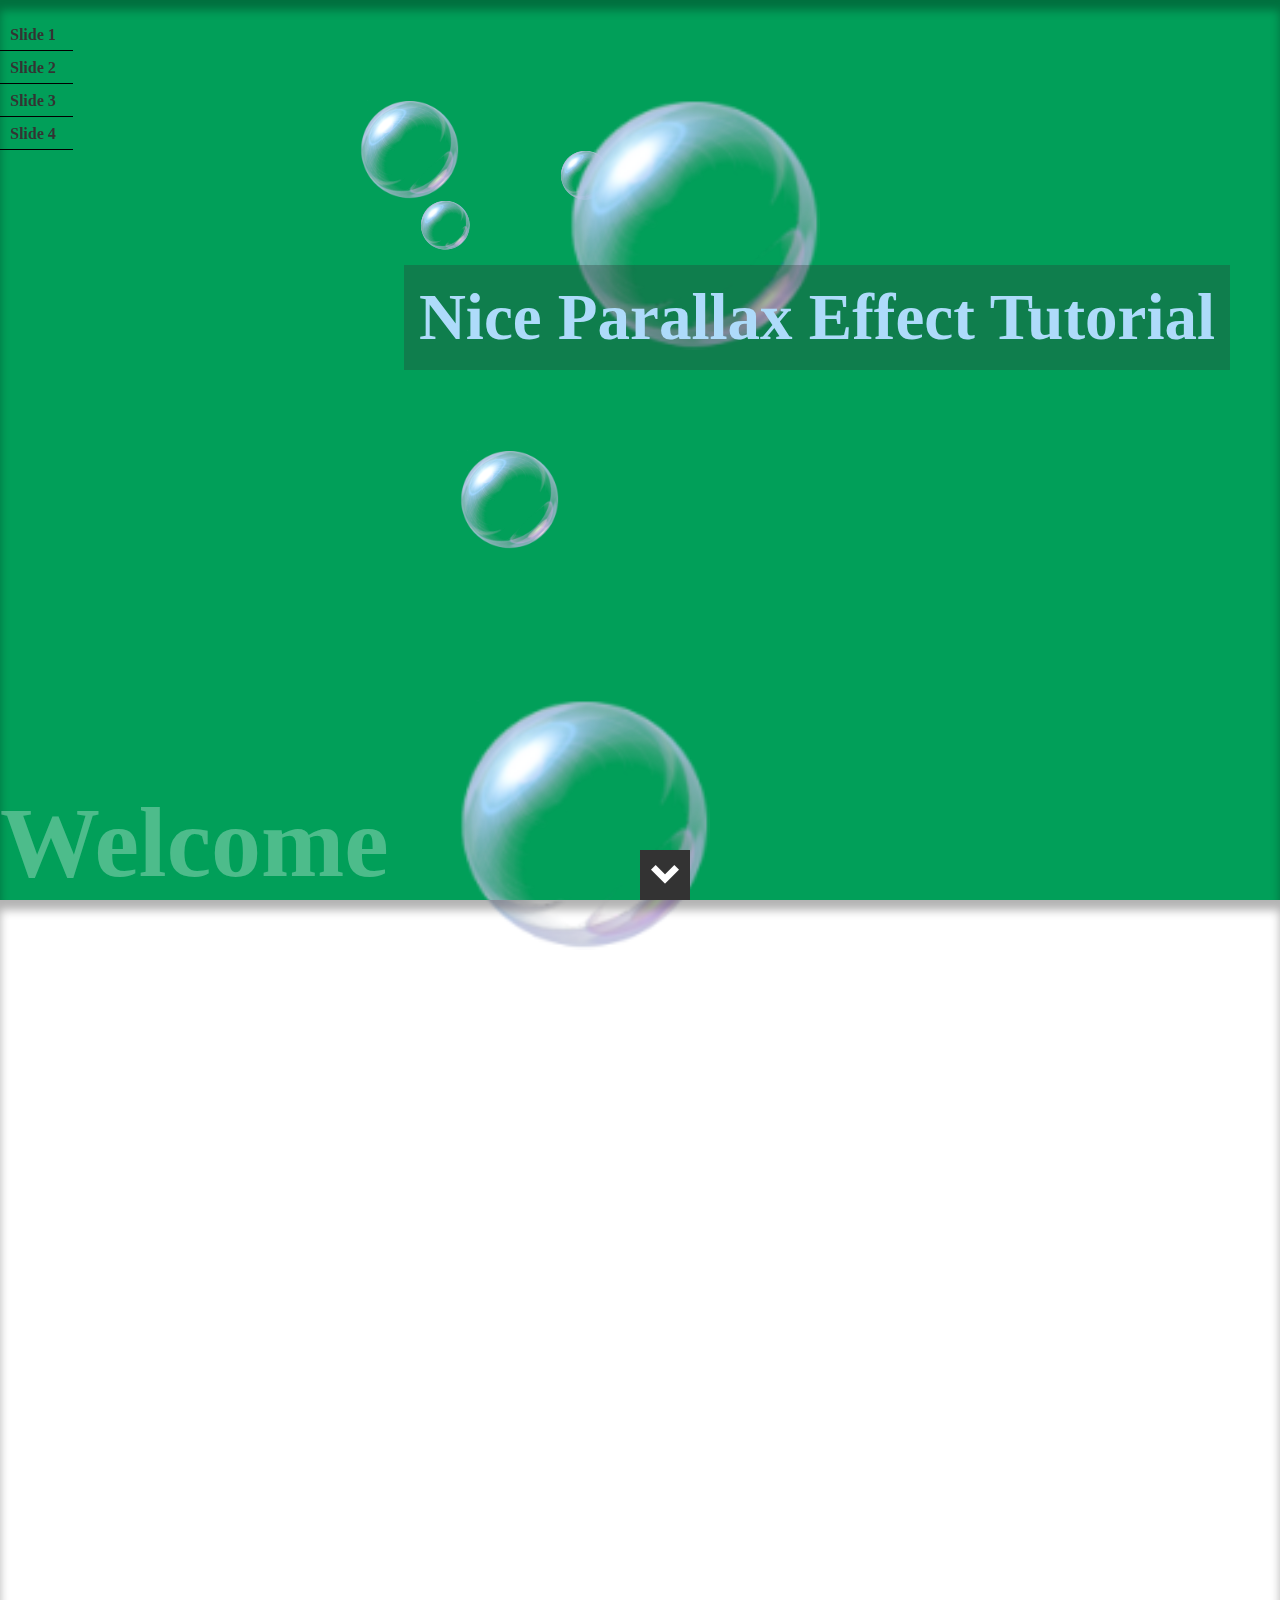
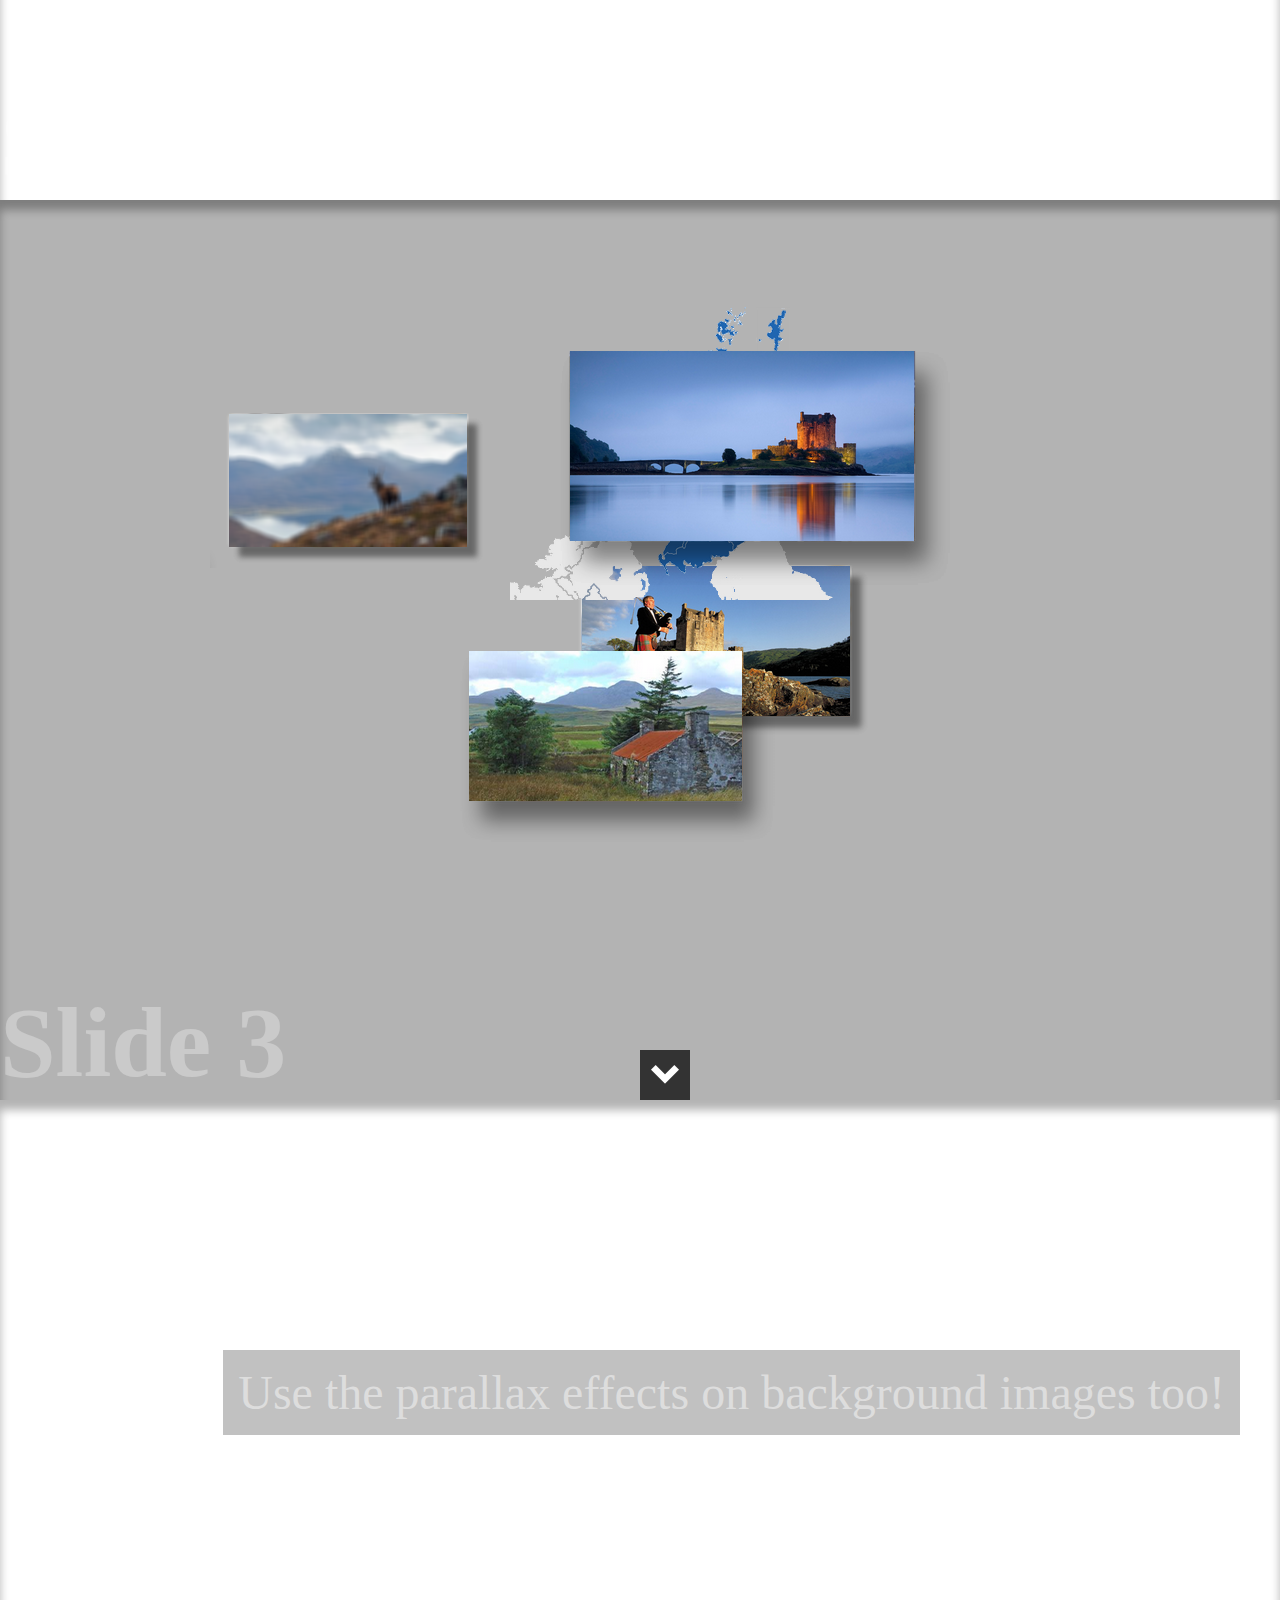
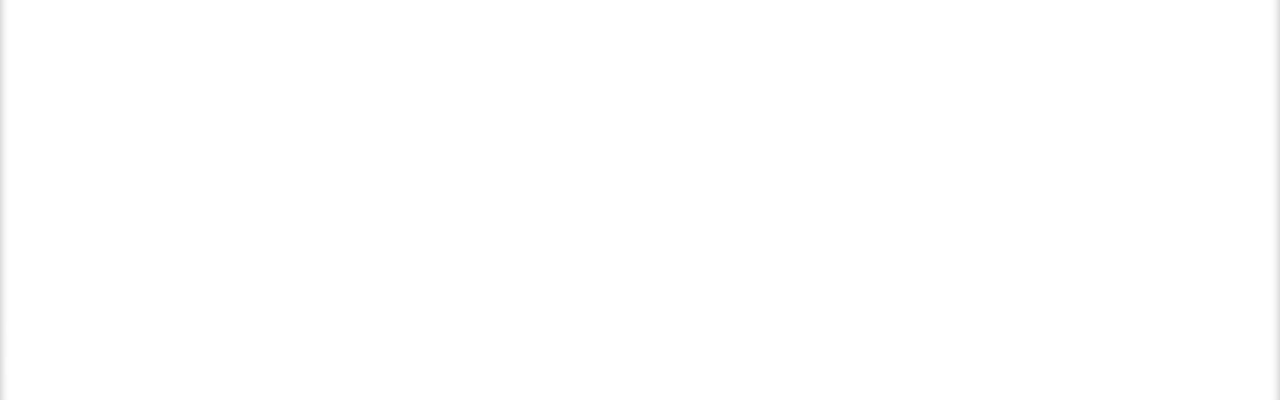
<file: src/parallax/index.html>
<!DOCTYPE HTML>
<html>
<head>
<meta charset="utf-8">
	<title>Combiner l'effet Parallaxe et le Responsive Design sur un site Internet</title>

<link rel="stylesheet" type="text/css" href="css/style.css">

<script type="text/javascript" src="http://ajax.googleapis.com/ajax/libs/jquery/1.7.2/jquery.min.js"></script>
<script type="text/javascript" src="js/js.js"></script>
<script type="text/javascript" src="js/jquery.stellar.min.js"></script>
<script type="text/javascript" src="js/waypoints.min.js"></script>
<script type="text/javascript" src="js/jquery.easing.1.3.js"></script>

</head>

<body>

	<!--Start Slide 1-->

	<ul class="navigation">
		<li data-slide="1">Slide 1</li>
		<li data-slide="2">Slide 2</li>
		<li data-slide="3">Slide 3</li>
		<li data-slide="4">Slide 4</li>
	</ul>
          
	<div class="slide" id="slide1" data-slide="1" data-stellar-background-ratio="0.5">
	
	<div class="wrapper">
		
		<img src="img/slide1/bulle-1.png" data-stellar-ratio="2.4" data-stellar-vertical-offset="-102" alt="">
		<img src="img/slide1/bulle-2.png" data-stellar-ratio="1" data-stellar-vertical-offset="-53" alt="">
		<img src="img/slide1/bulle-3.png" data-stellar-ratio="2.5" data-stellar-vertical-offset="-250" alt="">
		<img src="img/slide1/bulle-2.png" data-stellar-ratio="1" data-stellar-vertical-offset="-93" alt="">
		<img src="img/slide1/bulle-3.png" data-stellar-ratio="1.5" data-stellar-vertical-offset="-450" alt="">
		<img src="img/slide1/bulle-1.png" data-stellar-ratio="0.8" data-stellar-vertical-offset="-100" alt="">
			
	</div>	
	
	<span class="parallaxbg">Nice Parallax Effect Tutorial</span>
	
		<span class="slideno">Welcome</span>
		
		<a class="button" data-slide="2" title=""></a>

	</div>
	
	<!--End Slide 1-->
	
	<!--Start Slide 2-->

	<div class="slide" id="slide2" data-slide="2" data-stellar-background-ratio="0">
	
		<span class="slideno">Slide 2</span>
		
		<span class="parallaxbg">Increase the user experience with the Parallax Effect!</span>

	</div>
	
	<!--End Slide 2-->
	
	<!--Start Slide 3-->	

	<div class="slide" id="slide3" data-slide="3" data-stellar-background-ratio="0.5">
	
		<div class="wrapper">
		
			<img src="img/slide3/kilt.png" data-stellar-ratio="2.4" data-stellar-vertical-offset="-102" alt="">
			<img src="img/slide3/scotland.png" data-stellar-ratio="1" data-stellar-vertical-offset="-53" alt="">
			<img src="img/slide3/loch.png" data-stellar-ratio="2.5" data-stellar-vertical-offset="-50" alt="">
			<img src="img/slide3/tutshub.png" data-stellar-ratio="0.8" data-stellar-vertical-offset="-180" alt="">
			<img src="img/slide3/rockable.png" data-stellar-ratio="1.2" data-stellar-vertical-offset="-230" alt="">
			
		</div>

		<span class="slideno">Slide 3</span>
		
		<a class="button" data-slide="4" title=""></a>

	</div>
	
	<!--End Slide 3-->

	<!--Start Slide 4-->	

	<div class="slide" id="slide4" data-slide="4" data-stellar-background-ratio="0">		

		<span class="slideno">Slide 4</span>
		
		<span class="parallaxbg">Use the parallax effects on background images too!</span>

	</div>
	
	<!--End Slide 4-->

</body>
</html>
</file>
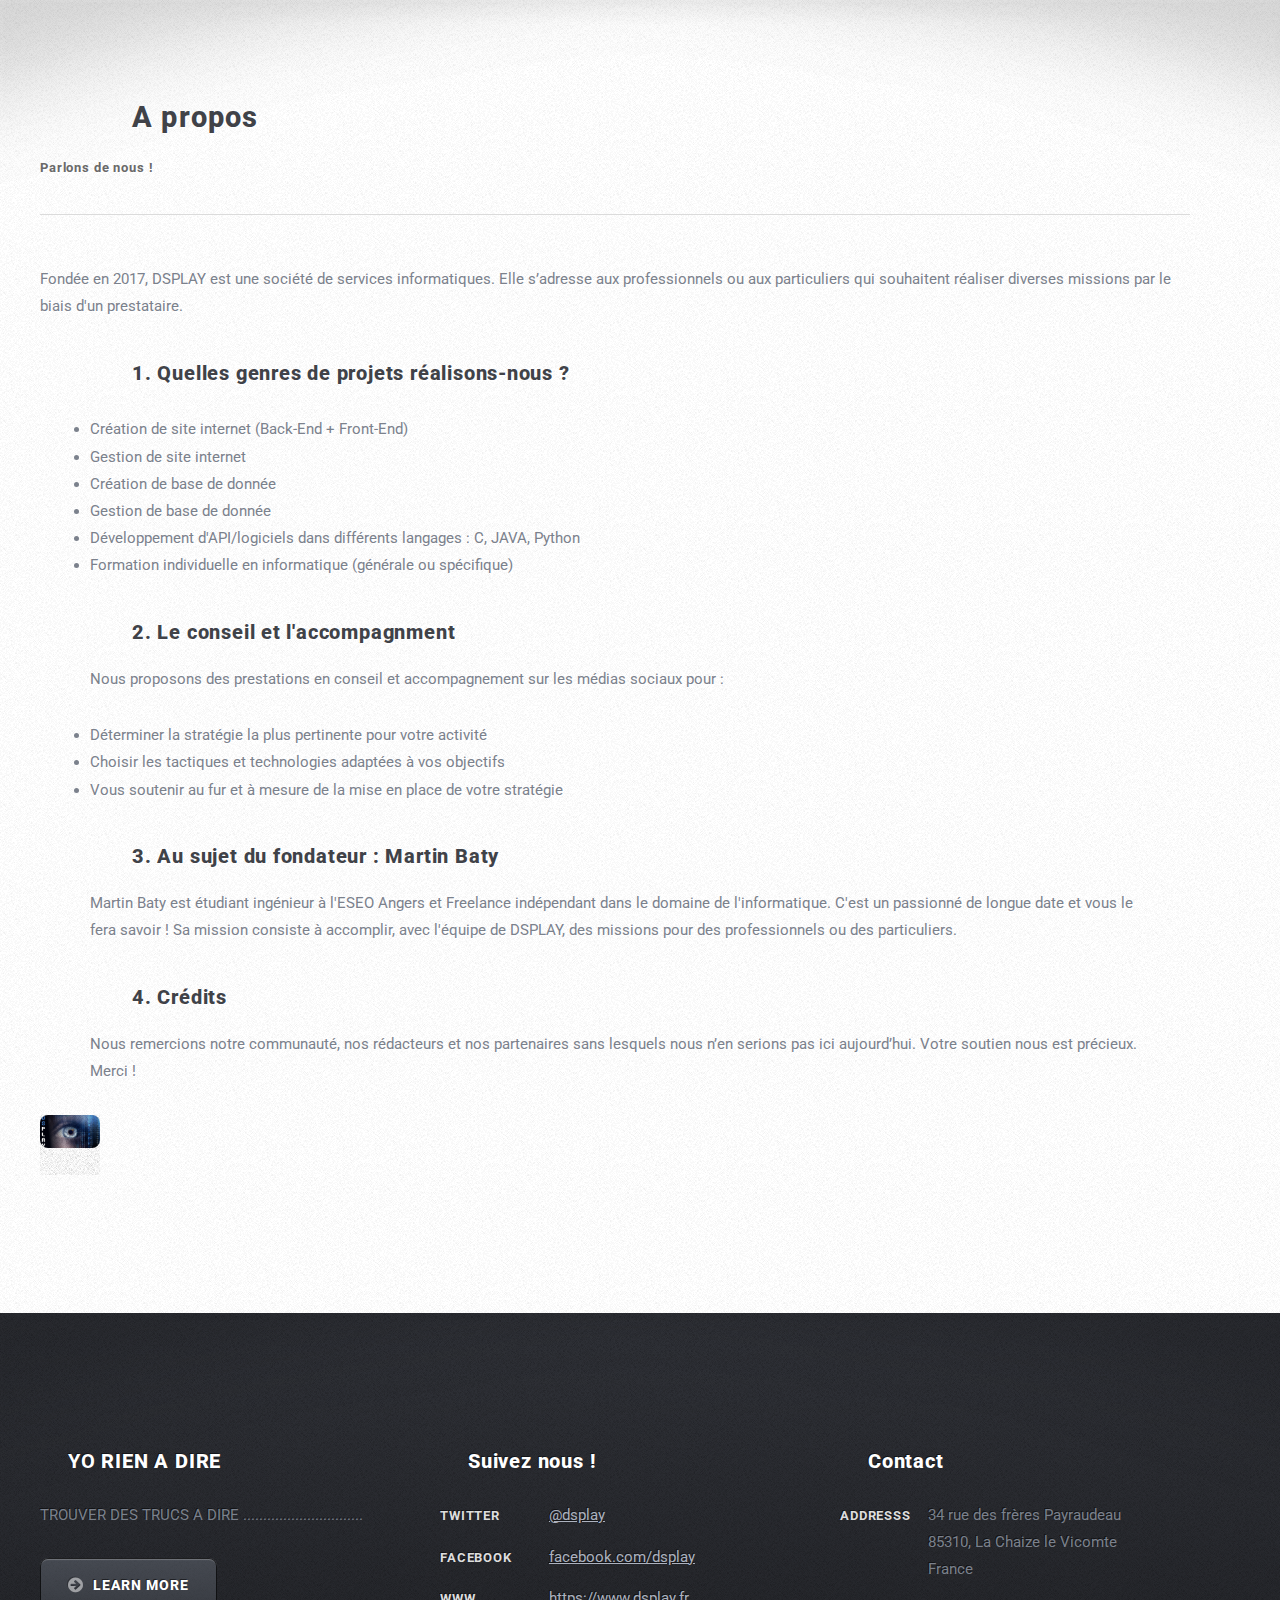
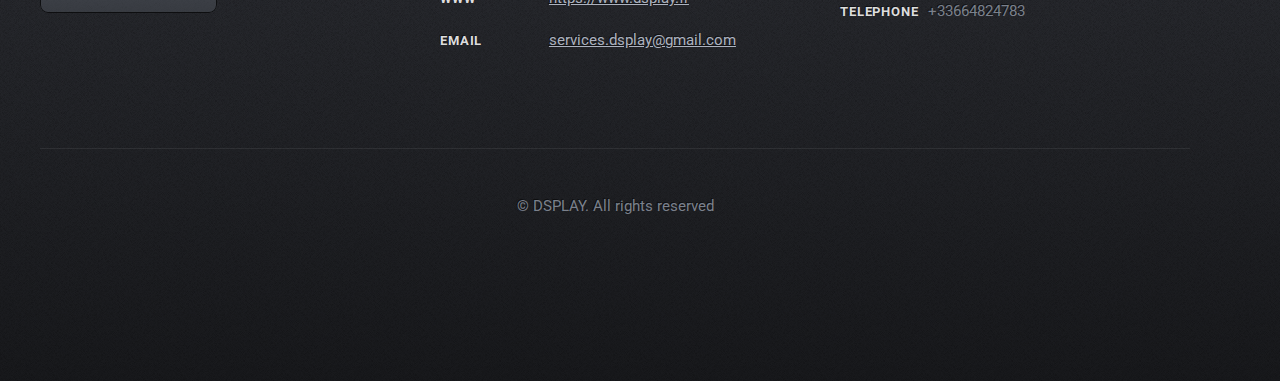
<file: src/a_propos.html>
<!DOCTYPE HTML>
<!--
	ZeroFour by HTML5 UP
	html5up.net | @ajlkn
	Free for personal and commercial use under the CCA 3.0 license (html5up.net/license)
-->
<html>
	<head>
		<title>A propos - DSPLAY</title>
		<meta charset="utf-8" />
		<meta name="viewport" content="width=device-width, initial-scale=1" />
		<!--[if lte IE 8]><script src="assets/js/ie/html5shiv.js"></script><![endif]-->
		<link rel="stylesheet" href="assets/css/main.css" />
		<!--[if lte IE 8]><link rel="stylesheet" href="assets/css/ie8.css" /><![endif]-->
		<!--[if lte IE 9]><link rel="stylesheet" href="assets/css/ie9.css" /><![endif]-->
	</head>
	<body class="left-sidebar">
		<div id="page-wrapper">

			<!-- Header Wrapper -->
				<div id="header-wrapper">
					<div class="container">

						<!-- Header -->
							<header id="header">
								<div class="inner">

									<!-- Logo -->
										<h1><a href="index.html" id="logo">DsPlay</a></h1>

									<!-- Nav -->
										<nav id="nav">
											<ul>
												<li class="current_page_item"><a href="index.html">Home</a></li>
												<li>
													<a href="index.html#prestations">Prestations</a>
													<ul>
														<li><a href="#">Site Web</a></li>
														<li><a href="#">Développement logiciel</a></li>
														<!--
														<li>
															<a href="#">Phasellus consequat</a>
															<ul>
																<li><a href="#">Lorem ipsum dolor</a></li>
																<li><a href="#">Phasellus consequat</a></li>
																<li><a href="#">Magna phasellus</a></li>
																<li><a href="#">Etiam dolore nisl</a></li>
															</ul>
														</li>
														-->
														<li><a href="#">Design</a></li>
													</ul>
												</li>
												<li><a href="equipe.html">Notre équipe</a></li>
												<li><a href="contact.html">Nous contacter</a></li>
												<li><a href="a_propos.html">A propos</a></li>
											</ul>
										</nav>

								</div>
							</header>

					</div>
				</div>

			
				<div class="wrapper style3">
					<div class="inner">
						<div class="container">
							<div class="row">
								<div class="12u 12u(mobile)">

										<!-- Content -->

											<article>
												<header class="major">
													<h2>A propos</h2>
													<p>Parlons de nous !</p>
												</header>

												

												<p>Fondée en 2017, DSPLAY est une société de services informatiques. Elle s’adresse aux professionnels ou aux particuliers qui souhaitent réaliser diverses missions par le biais d'un prestataire.</p>

												<h3>1. Quelles genres de projets réalisons-nous ?</h3>
												<div style="padding:0px 50px;">
													<p>
													<li>Création de site internet (Back-End + Front-End)</li>
													<li>Gestion de site internet</li>
													<li>Création de base de donnée</li>
													<li>Gestion de base de donnée</li>
													<li>Développement d'API/logiciels dans différents langages : C, JAVA, Python</li>
													<li>Formation individuelle en informatique (générale ou spécifique)</li>
													</p>
												</div>

												<h3>2. Le conseil et l'accompagnment</h3>
												<div style="padding:0px 50px;">
														<p>Nous proposons des prestations en conseil et accompagnement sur les médias sociaux pour :
															<li>Déterminer la stratégie la plus pertinente pour votre activité</li>
															<li>Choisir les tactiques et technologies adaptées à vos objectifs</li>
															<li>Vous soutenir au fur et à mesure de la mise en place de votre stratégie</li>
														</p>
												</div>

												<h3>3. Au sujet du fondateur : Martin Baty</h3>
												<div style="padding:0px 50px;">
													<p>Martin Baty est étudiant ingénieur à l'ESEO Angers et Freelance indépendant dans le domaine de l'informatique. C'est un passionné de longue date et vous le fera savoir !
													Sa mission consiste à accomplir, avec l'équipe de DSPLAY, des missions pour des professionnels ou des particuliers.
													</p>
												</div>

												<h3>4. Crédits</h3>
												<div style="padding:0px 50px;">
													<p>Nous remercions notre communauté, nos rédacteurs et nos partenaires sans lesquels nous n’en serions pas ici aujourd’hui. Votre soutien nous est précieux. Merci !
													</p>
												</div>

												<span class="image featured"><img src="images/DSPLAY_logo.png" alt="" /></span>
											</article>
								</div>
							</div>
						</div>
					</div>
				</div>
					

			<!-- Footer Wrapper -->
				<div id="footer-wrapper">
					<footer id="footer" class="container">
						<div class="row">
							<div class="4u 12u(mobile)">
								<!-- About -->
									<section>
										<h2><strong>YO</strong> RIEN A DIRE</h2>
										<p>TROUVER DES TRUCS A DIRE ..............................</p>
										<a href="#" class="button alt icon fa-arrow-circle-right">Learn More</a>
									</section>
							

							</div>
							<div class="4u 12u(mobile)">
								<!-- Contact -->
									<section>
										<h2>Suivez nous !</h2>
													<dl class="contact">
														<dt>Twitter</dt>
														<dd><a href="#">@dsplay</a></dd>
														<dt>Facebook</dt>
														<dd><a href="#">facebook.com/dsplay</a></dd>
														<dt>WWW</dt>
														<dd><a href="#">https://www.dsplay.fr</a></dd>
														<dt>Email</dt>
														<dd><a href="#">services.dsplay@gmail.com</a></dd>
													</dl>
									</section>
							</div>

							<div class="4u 12u(mobile)">
									<section>
										<h2>Contact</h2>
													<dl class="contact">
														<dt>Addresss</dt>
														<dd>
															34 rue des frères Payraudeau<br />
															85310, La Chaize le Vicomte<br />
															France
														</dd>
														<dt>Telephone</dt>
														<dd>+33664824783</dd>
													</dl>
									</section>

							</div>
						</div>
						<div class="row">
							<div class="12u">
								<div id="copyright">
									<ul class="menu">
										<li>&copy; DSPLAY. All rights reserved</li>
									</ul>
								</div>
							</div>
						</div>
					</footer>
				</div>

		</div>

		<!-- Scripts -->

			<script src="assets/js/jquery.min.js"></script>
			<script src="assets/js/jquery.dropotron.min.js"></script>
			<script src="assets/js/skel.min.js"></script>
			<script src="assets/js/skel-viewport.min.js"></script>
			<script src="assets/js/util.js"></script>
			<!--[if lte IE 8]><script src="assets/js/ie/respond.min.js"></script><![endif]-->
			<script src="assets/js/main.js"></script>

	</body>
</html>
</file>
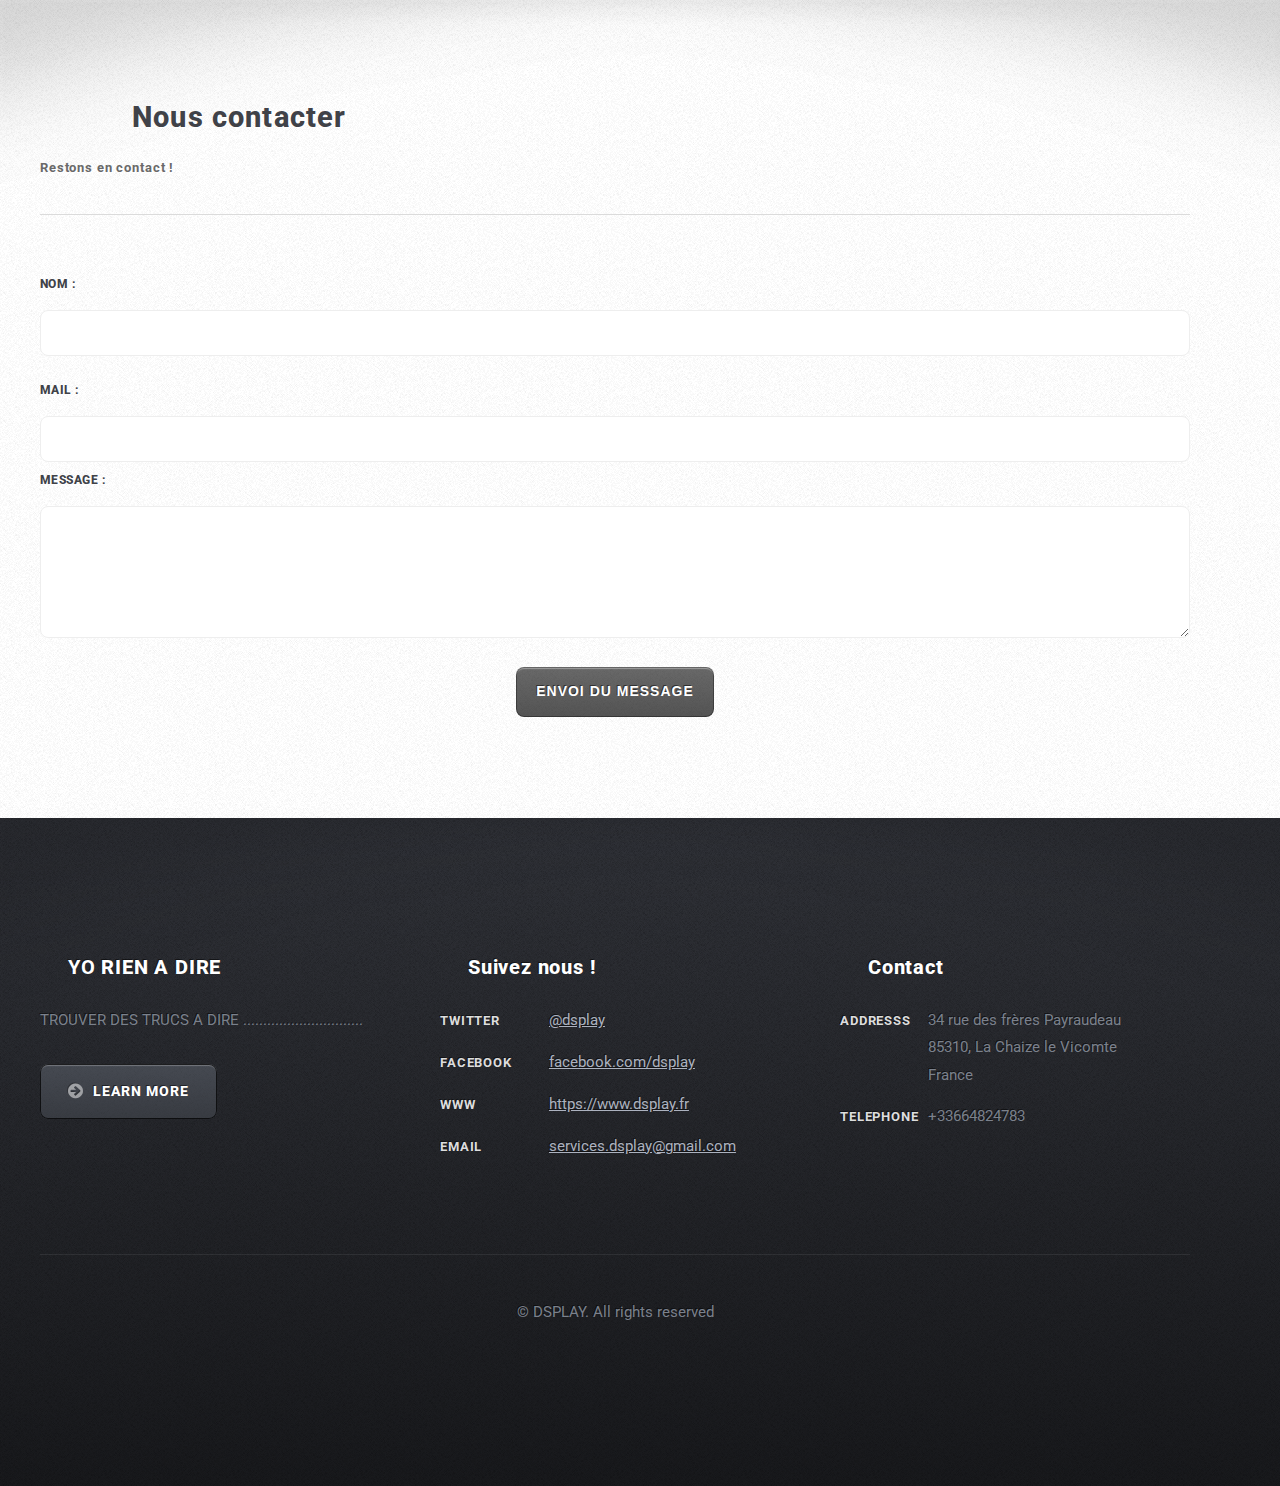
<file: src/contact.html>
<!DOCTYPE HTML>
<!--
	ZeroFour by HTML5 UP
	html5up.net | @ajlkn
	Free for personal and commercial use under the CCA 3.0 license (html5up.net/license)
-->
<html>
	<head>
		<title>A propos - DSPLAY</title>
		<meta charset="utf-8" />
		<meta name="viewport" content="width=device-width, initial-scale=1" />
		<!--[if lte IE 8]><script src="assets/js/ie/html5shiv.js"></script><![endif]-->
		<link rel="stylesheet" href="assets/css/main.css" />
		<!--[if lte IE 8]><link rel="stylesheet" href="assets/css/ie8.css" /><![endif]-->
		<!--[if lte IE 9]><link rel="stylesheet" href="assets/css/ie9.css" /><![endif]-->
	</head>
	<body class="left-sidebar">
		<div id="page-wrapper">

			<!-- Header Wrapper -->
				<div id="header-wrapper">
					<div class="container">

						<!-- Header -->
							<header id="header">
								<div class="inner">

									<!-- Logo -->
										<h1><a href="index.html" id="logo">DsPlay</a></h1>

									<!-- Nav -->
										<nav id="nav">
											<ul>
												<li class="current_page_item"><a href="index.html">Home</a></li>
												<li>
													<a href="index.html#prestations">Prestations</a>
													<ul>
														<li><a href="#">Site Web</a></li>
														<li><a href="#">Développement logiciel</a></li>
														<!--
														<li>
															<a href="#">Phasellus consequat</a>
															<ul>
																<li><a href="#">Lorem ipsum dolor</a></li>
																<li><a href="#">Phasellus consequat</a></li>
																<li><a href="#">Magna phasellus</a></li>
																<li><a href="#">Etiam dolore nisl</a></li>
															</ul>
														</li>
														-->
														<li><a href="#">Design</a></li>
													</ul>
												</li>
												<li><a href="equipe.html">Notre équipe</a></li>
												<li><a href="contact.html">Nous contacter</a></li>
												<li><a href="a_propos.html">A propos</a></li>
											</ul>
										</nav>

								</div>
							</header>

					</div>
				</div>

			
				<div class="wrapper style3">
					<div class="inner">
						<div class="container">
							<div class="row">
								<div class="12u 12u(mobile)" >

							<!-- Content -->
									<header class="major">
										<h2>Nous contacter</h2>
										<p>Restons en contact !</p>
									</header>

									<form method="post" action="envoi.html" enctype="multipart/form-data">
									    <div>
									        <label for="nom">Nom :</label>
									        <input name="nom" type="text" id="nom" />
									    </div>
									    <div>
									        <label for="courriel">Mail :</label>
									        <input name="mail" type="email" id="courriel" />
									    </div>
									    <div>
									        <label for="message">Message :</label>
									        <textarea name="msg" id="message"></textarea>
									    </div>
									    <div style:"padding-bottom: 20px;">
									    <p></p>
									    </div>
									    
									    <div style="text-align:center;">
									    <input class="button" type="submit" name="submit" value="Envoi du message" style="text-align:center;" />
									    </div>
									</form>
								</div>
							</div>
						</div>
					</div>
				</div>
					

			<!-- Footer Wrapper -->
				<div id="footer-wrapper">
					<footer id="footer" class="container">
						<div class="row">
							<div class="4u 12u(mobile)">
								<!-- About -->
									<section>
										<h2><strong>YO</strong> RIEN A DIRE</h2>
										<p>TROUVER DES TRUCS A DIRE ..............................</p>
										<a href="#" class="button alt icon fa-arrow-circle-right">Learn More</a>
									</section>
							

							</div>
							<div class="4u 12u(mobile)">
								<!-- Contact -->
									<section>
										<h2>Suivez nous !</h2>
													<dl class="contact">
														<dt>Twitter</dt>
														<dd><a href="#">@dsplay</a></dd>
														<dt>Facebook</dt>
														<dd><a href="#">facebook.com/dsplay</a></dd>
														<dt>WWW</dt>
														<dd><a href="#">https://www.dsplay.fr</a></dd>
														<dt>Email</dt>
														<dd><a href="#">services.dsplay@gmail.com</a></dd>
													</dl>
									</section>
							</div>

							<div class="4u 12u(mobile)">
									<section>
										<h2>Contact</h2>
													<dl class="contact">
														<dt>Addresss</dt>
														<dd>
															34 rue des frères Payraudeau<br />
															85310, La Chaize le Vicomte<br />
															France
														</dd>
														<dt>Telephone</dt>
														<dd>+33664824783</dd>
													</dl>
									</section>

							</div>
						</div>
						<div class="row">
							<div class="12u">
								<div id="copyright">
									<ul class="menu">
										<li>&copy; DSPLAY. All rights reserved</li>
									</ul>
								</div>
							</div>
						</div>
					</footer>
				</div>

		</div>

		<!-- Scripts -->

			<script src="assets/js/jquery.min.js"></script>
			<script src="assets/js/jquery.dropotron.min.js"></script>
			<script src="assets/js/skel.min.js"></script>
			<script src="assets/js/skel-viewport.min.js"></script>
			<script src="assets/js/util.js"></script>
			<!--[if lte IE 8]><script src="assets/js/ie/respond.min.js"></script><![endif]-->
			<script src="assets/js/main.js"></script>

	</body>
</html>
</file>
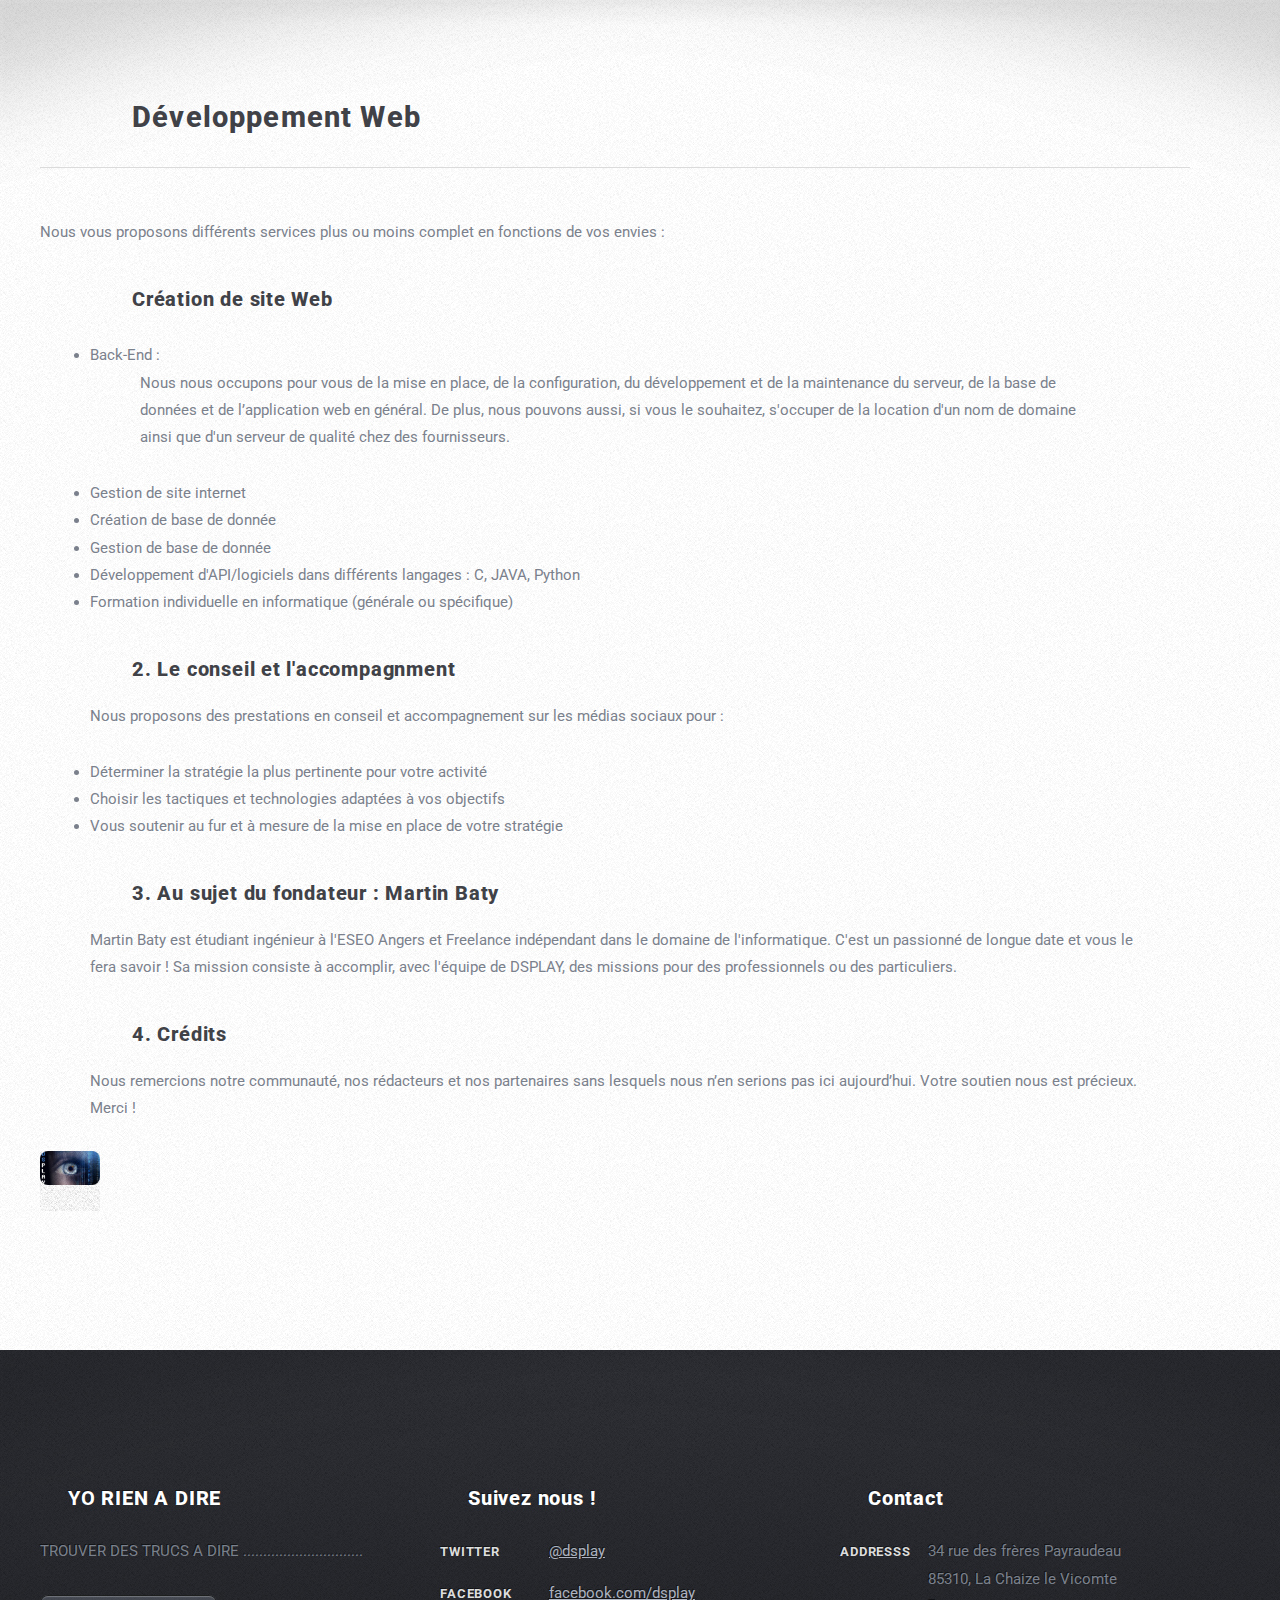
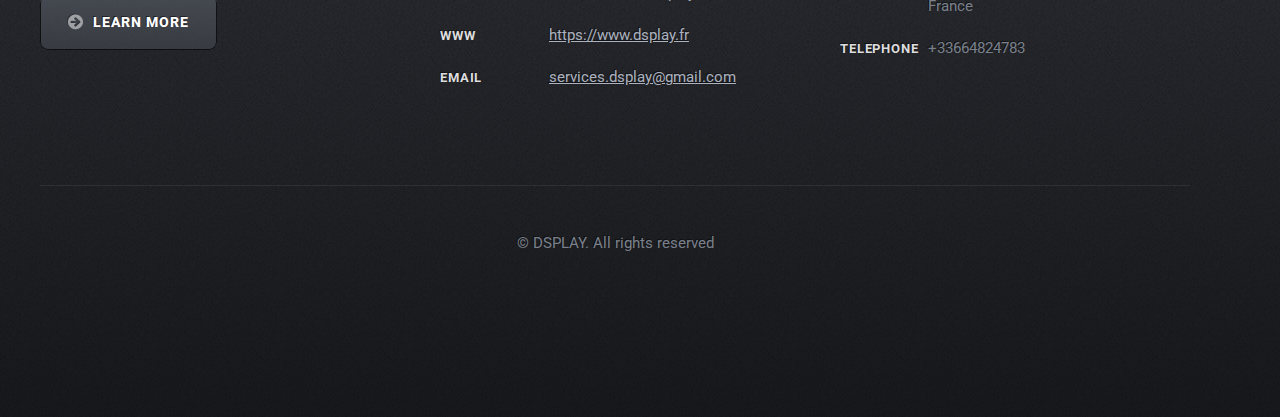
<file: src/dvlp_web.html>
<!DOCTYPE HTML>
<!--
	ZeroFour by HTML5 UP
	html5up.net | @ajlkn
	Free for personal and commercial use under the CCA 3.0 license (html5up.net/license)
-->
<html>
	<head>
		<title>A propos - DSPLAY</title>
		<meta charset="utf-8" />
		<meta name="viewport" content="width=device-width, initial-scale=1" />
		<!--[if lte IE 8]><script src="assets/js/ie/html5shiv.js"></script><![endif]-->
		<link rel="stylesheet" href="assets/css/main.css" />
		<!--[if lte IE 8]><link rel="stylesheet" href="assets/css/ie8.css" /><![endif]-->
		<!--[if lte IE 9]><link rel="stylesheet" href="assets/css/ie9.css" /><![endif]-->
	</head>
	<body class="left-sidebar">
		<div id="page-wrapper">

			<!-- Header Wrapper -->
				<div id="header-wrapper">
					<div class="container">

						<!-- Header -->
							<header id="header">
								<div class="inner">

									<!-- Logo -->
										<h1><a href="index.html" id="logo">DsPlay</a></h1>

									<!-- Nav -->
										<nav id="nav">
											<ul>
												<li class="current_page_item"><a href="index.html">Home</a></li>
												<li>
													<a href="index.html#prestations">Prestations</a>
													<ul>
														<li><a href="#">Site Web</a></li>
														<li><a href="#">Développement logiciel</a></li>
														<!--
														<li>
															<a href="#">Phasellus consequat</a>
															<ul>
																<li><a href="#">Lorem ipsum dolor</a></li>
																<li><a href="#">Phasellus consequat</a></li>
																<li><a href="#">Magna phasellus</a></li>
																<li><a href="#">Etiam dolore nisl</a></li>
															</ul>
														</li>
														-->
														<li><a href="#">Design</a></li>
													</ul>
												</li>
												<li><a href="equipe.html">Notre équipe</a></li>
												<li><a href="contact.html">Nous contacter</a></li>
												<li><a href="a_propos.html">A propos</a></li>
											</ul>
										</nav>

								</div>
							</header>

					</div>
				</div>

			
				<div class="wrapper style3">
					<div class="inner">
						<div class="container">
							<div class="row">
								<div class="12u 12u(mobile)">

										<!-- Content -->

											<article>
												<header class="major">
													<h2>Développement Web</h2>
												</header>

												<p>Nous vous proposons différents services plus ou moins complet en fonctions de vos envies :</p>

												<h3>Création de site Web</h3>
												<div style="padding:0px 50px;">
													<p>
													<li>Back-End :</li>
														<div style="padding:0px 50px;">
														<p>Nous nous occupons pour vous de la mise en place, de la configuration, du développement et de la maintenance du serveur, de la base de données et de l’application web en général. De plus, nous pouvons aussi, si vous le souhaitez, s'occuper de la location d'un nom de domaine ainsi que d'un serveur de qualité chez des fournisseurs.</p>
														</div>
													<li>Gestion de site internet</li>
													<li>Création de base de donnée</li>
													<li>Gestion de base de donnée</li>
													<li>Développement d'API/logiciels dans différents langages : C, JAVA, Python</li>
													<li>Formation individuelle en informatique (générale ou spécifique)</li>
													</p>
												</div>

												<h3>2. Le conseil et l'accompagnment</h3>
												<div style="padding:0px 50px;">
														<p>Nous proposons des prestations en conseil et accompagnement sur les médias sociaux pour :
															<li>Déterminer la stratégie la plus pertinente pour votre activité</li>
															<li>Choisir les tactiques et technologies adaptées à vos objectifs</li>
															<li>Vous soutenir au fur et à mesure de la mise en place de votre stratégie</li>
														</p>
												</div>

												<h3>3. Au sujet du fondateur : Martin Baty</h3>
												<div style="padding:0px 50px;">
													<p>Martin Baty est étudiant ingénieur à l'ESEO Angers et Freelance indépendant dans le domaine de l'informatique. C'est un passionné de longue date et vous le fera savoir !
													Sa mission consiste à accomplir, avec l'équipe de DSPLAY, des missions pour des professionnels ou des particuliers.
													</p>
												</div>

												<h3>4. Crédits</h3>
												<div style="padding:0px 50px;">
													<p>Nous remercions notre communauté, nos rédacteurs et nos partenaires sans lesquels nous n’en serions pas ici aujourd’hui. Votre soutien nous est précieux. Merci !
													</p>
												</div>

												<span class="image featured"><img src="images/DSPLAY_logo.png" alt="" /></span>
											</article>
								</div>
							</div>
						</div>
					</div>
				</div>
					

			<!-- Footer Wrapper -->
				<div id="footer-wrapper">
					<footer id="footer" class="container">
						<div class="row">
							<div class="4u 12u(mobile)">
								<!-- About -->
									<section>
										<h2><strong>YO</strong> RIEN A DIRE</h2>
										<p>TROUVER DES TRUCS A DIRE ..............................</p>
										<a href="#" class="button alt icon fa-arrow-circle-right">Learn More</a>
									</section>
							

							</div>
							<div class="4u 12u(mobile)">
								<!-- Contact -->
									<section>
										<h2>Suivez nous !</h2>
													<dl class="contact">
														<dt>Twitter</dt>
														<dd><a href="#">@dsplay</a></dd>
														<dt>Facebook</dt>
														<dd><a href="#">facebook.com/dsplay</a></dd>
														<dt>WWW</dt>
														<dd><a href="#">https://www.dsplay.fr</a></dd>
														<dt>Email</dt>
														<dd><a href="#">services.dsplay@gmail.com</a></dd>
													</dl>
									</section>
							</div>

							<div class="4u 12u(mobile)">
									<section>
										<h2>Contact</h2>
													<dl class="contact">
														<dt>Addresss</dt>
														<dd>
															34 rue des frères Payraudeau<br />
															85310, La Chaize le Vicomte<br />
															France
														</dd>
														<dt>Telephone</dt>
														<dd>+33664824783</dd>
													</dl>
									</section>

							</div>
						</div>
						<div class="row">
							<div class="12u">
								<div id="copyright">
									<ul class="menu">
										<li>&copy; DSPLAY. All rights reserved</li>
									</ul>
								</div>
							</div>
						</div>
					</footer>
				</div>

		</div>

		<!-- Scripts -->

			<script src="assets/js/jquery.min.js"></script>
			<script src="assets/js/jquery.dropotron.min.js"></script>
			<script src="assets/js/skel.min.js"></script>
			<script src="assets/js/skel-viewport.min.js"></script>
			<script src="assets/js/util.js"></script>
			<!--[if lte IE 8]><script src="assets/js/ie/respond.min.js"></script><![endif]-->
			<script src="assets/js/main.js"></script>

	</body>
</html>
</file>
<file: src/parallax/css/style.css>
/*
* Réalisation : web-eau.net 
* Tutoriel : Effet Parallaxe
* Fichier : css/style.css
* Licence : GNU/GPL V.200p
* Corypight 2014 - www.web-eau.net
* Contact : daniel@web-eau.net
*/

/* HTML5 */

html{color:#000;background:#FFF;}body,div,dl,dt,dd,ul,ol,li,h1,h2,h3,h4,h5,h6,pre,code,form,fieldset,legend,input,textarea,p,blockquote,th,td{margin:0;padding:0;}table{border-collapse:collapse;border-spacing:0;}fieldset,img{border:0;}address,caption,cite,code,dfn,em,strong,th,var{font-style:normal;font-weight:normal;}li{list-style:none;}caption,th{text-align:left;}h1,h2,h3,h4,h5,h6{font-size:100%;font-weight:normal;}q:before,q:after{content:'';}abbr,acronym{border:0;font-variant:normal;}sup{vertical-align:text-top;}sub{vertical-align:text-bottom;}input,textarea,select{font-family:inherit;font-size:inherit;font-weight:inherit;}input,textarea,select{*font-size:100%;}legend{color:#000;}



@charset "utf-8";
/* CSS styles */

@font-face {
    font-family: Calibri;
    font-weight: normal;
    font-style: normal;

}
html,body{
	font-family: Calibri;
	width:100%;
	height:100%;
	color:#000000;
	background:#FFFFFF;
	margin:0;
	padding:0;
}

.navigation{
	position:fixed;
	z-index:1;
	top:20px;
}
.navigation li{
	color:#333333;
	display:block;
	padding: 0 10px;
	line-height:30px;
	margin-bottom:2px;
	font-weight:bold;
	-webkit-transition: all .2s ease-in-out;
	border-bottom:1px solid black;
	text-align:left;
	width:53px;
}
.navigation li:hover,.active{
	font-size:25px;
	cursor:pointer;
	width:100px!important;
}
.slide{
	background-attachment: fixed;
	width:100%;
	height:100%;
	position: relative;
	box-shadow:inset 0px 10px 10px rgba(0,0,0,0.3);
}
.wrapper{
	width:960px;
	height:200px;
	margin:0 auto;
	position:relative;
}
.slideno{
	position:absolute;
	bottom:0px;
	left:0px;
	font-size:100px;
	font-weight:bold;
	color:rgba(255,255,255,0.3);
}
.button{
	display:block;
	width:50px;
	height:50px;
	position:absolute;
	bottom:0px;
	left:50%;
	background-color:#333333;
	background-image:url(../img/arrow.png);
}
.button:hover{
	background-color:#494949;
	cursor:pointer;
}

/******************************
 SLIDE 1 
*******************************/
#slide1{
	background-color:#019F59;
}

#slide1 img:first-child{
	position:absolute;
	top: 700px;
	left: 300px;
}
#slide1 img:nth-child(2){
	position:absolute;
	top:100px;
	left:200px;
}
#slide1 img:nth-child(3){
	position:absolute;
	top:150px;
	left:400px;
}
#slide1 img:nth-child(4){
	position:absolute;
	top:450px;
	left:300px;
}
#slide1 img:nth-child(5){
	position:absolute;
	top:200px;
	right:650px;
}
#slide1 img:nth-child(6){
	position:absolute;
	top:100px;
	right:300px;
}

#slide1 .parallaxbg{
	position:absolute;
	right: 50px;
	top:265px;
	font-size:65px;
	font-weight: bold;
	background-color:rgba(51,51,51,0.3);
	padding: 15px;
	color:#AEDBFA;
}

/******************************
 SLIDE 2 
*******************************/
#slide2{
	background: url(http://www.web-eau.net/demo/parallaxe/img/slide-2.jpg) no-repeat center center fixed;
	-webkit-background-size: cover;
	-moz-background-size: cover;
	-o-background-size: cover;
	background-size: cover;
}

#slide2 .parallaxbg{
	position:absolute;
	left:150px;
	top:100px;
	font-size:45px;
	font-weight: bold;
	color:#ffffff;
}

/******************************
 SLIDE 3 
*******************************/
#slide3{
	background-color:#B3B3B3;
}
#slide3 img:first-child{
	position:absolute;
top: 350px;
left: 400px;
}
#slide3 img:nth-child(2){
	position:absolute;
	top:100px;
	left:350px;
}
#slide3 img:nth-child(3){
	position:absolute;
	top:150px;
	left:400px;
}
#slide3 img:nth-child(4){
	position:absolute;
	top:450px;
	left:300px;
}
#slide3 img:nth-child(5){
	position:absolute;
	top:200px;
	left:50px;
}
#slide3 img:nth-child(6){
	position:absolute;
	top:100px;
	right:300px;
}
/******************************
 SLIDE 4 
*******************************/

#slide4{
	background-image:url(../img/slide-4.jpg);
	-webkit-background-size: cover;
	-moz-background-size: cover;
	-o-background-size: cover;
	background-size: cover;
}
#slide4 .parallaxbg{
	position:absolute;
	right:40px;
	top:250px;
	font-size:48px;
	background-color:rgba(51,51,51,0.3);
	padding: 15px;
	color:#dddddd;
}
</file>
<file: src/assets/css/ie8.css>
/*
	ZeroFour by HTML5 UP
	html5up.net | @ajlkn
	Free for personal and commercial use under the CCA 3.0 license (html5up.net/license)
*/

/* Basic */

	.button,
	.image img {
		-ms-behavior: url("assets/js/ie/PIE.htc");
	}

/* Wrappers */

	#header-wrapper {
		background: url("../../images/header.jpg");
		background-position: center center;
		background-size: cover;
		-ms-behavior: url("assets/js/ie/backgroundsize.min.htc");
	}

	#main-wrapper .main-wrapper-style1,
	#main-wrapper .main-wrapper-style3 {
		background: #f8f8f8;
	}

/* Header */

	#header .inner {
		-ms-behavior: url("assets/js/ie/PIE.htc");
	}

/* Nav */

	.dropotron {
		box-shadow: 0;
		-ms-behavior: url("assets/js/ie/PIE.htc");
	}

		.dropotron.level-0 {
			box-shadow: 0;
			-ms-behavior: url("assets/js/ie/PIE.htc");
		}
</file>
<file: src/assets/css/ie9.css>
/*
	ZeroFour by HTML5 UP
	html5up.net | @ajlkn
	Free for personal and commercial use under the CCA 3.0 license (html5up.net/license)
*/

/* Basic */

	.button {
		background-image: url("images/ie/grad0-20.svg");
	}

	.box-feature1 header.second {
		left: 0;
	}

/* Wrappers */

	#footer-wrapper,
	#header .inner {
		background-image: url("images/ie/grad0-35.svg");
	}

/* Nav */

	.dropotron {
		background-image: url("images/ie/grad35-0.svg");
	}

/* Mobile UI */

	#titleBar, #navPanel {
		background-image: url("images/ie/grad0-35.svg");
	}
</file>
<file: src/assets/css/main.css>
/*@import url("https://fonts.googleapis.com/css?family=Open+Sans:400,400italic,700,800");*/
@import url("https://fonts.googleapis.com/css?family=Roboto");
@import url("font-awesome.min.css");


/* Reset */

	html, body, div, span, applet, object, iframe, h1, h2, h3, h4, h5, h6, p, blockquote, pre, a, abbr, acronym, address, big, cite, code, del, dfn, em, img, ins, kbd, q, s, samp, small, strike, strong, sub, sup, tt, var, b, u, i, center, dl, dt, dd, ol, ul, li, fieldset, form, label, legend, table, caption, tbody, tfoot, thead, tr, th, td, article, aside, canvas, details, embed, figure, figcaption, footer, header, hgroup, menu, nav, output, ruby, section, summary, time, mark, audio, video {
		margin: 0;
		padding:0px 0px;
		border: 0;
		font-size: 100%;
		font: inherit;
		font-family: 'Roboto', sans-serif;
		vertical-align: baseline;
	}

	article, aside, details, figcaption, figure, footer, header, hgroup, menu, nav, section {
		display: block;
	}

	body {
		line-height: 1;
	}

	ol, ul {
		list-style: none;
	}

	blockquote, q {
		quotes: none;
	}

	blockquote:before, blockquote:after, q:before, q:after {
		content: '';
		content: none;
	}

	table {
		border-collapse: collapse;
		border-spacing: 0;
	}

	body {
		-webkit-text-size-adjust: none;
	}

/* Box Model */

	*, *:before, *:after {
		-moz-box-sizing: border-box;
		-webkit-box-sizing: border-box;
		box-sizing: border-box;
	}

/* Containers */

	.container {
		margin-left: auto;
		margin-right: auto;
		right: 0;
		width: 100%;
	}

	.container.\31 25\25 {
		width: 100%;
		max-width: 1200px;
		min-width: 960px;
	}

	.container.\37 5\25 {
		width: 720px;
	}

	.container.\35 0\25 {
		width: 480px;
	}

	.container.\32 5\25 {
		width: 240px;
	}

	.container {
		width: 960px;
	}

	@media screen and (min-width: 737px) {

		.container.\31 25\25 {
			width: 100%;
			max-width: 1500px;
			min-width: 1200px;
		}

		.container.\37 5\25 {
			width: 900px;
		}

		.container.\35 0\25 {
			width: 600px;
		}

		.container.\32 5\25 {
			width: 300px;
		}

		.container {
			width: 1200px;
		}

	}

	@media screen and (min-width: 737px) and (max-width: 1200px) {

		.container.\31 25\25 {
			width: 100%;
			max-width: 1250px;
			min-width: 1000px;
		}

		.container.\37 5\25 {
			width: 750px;
		}

		.container.\35 0\25 {
			width: 500px;
		}

		.container.\32 5\25 {
			width: 250px;
		}

		.container {
			width: 1000px;
		}

	}

	@media screen and (max-width: 736px) {

		.container.\31 25\25 {
			width: 100%;
			max-width: 125%;
			min-width: 100%;
		}

		.container.\37 5\25 {
			width: 75%;
		}

		.container.\35 0\25 {
			width: 50%;
		}

		.container.\32 5\25 {
			width: 25%;
		}

		.container {
			width: 100% !important;
		}

	}

/* Grid */

	.row {
		/*border-bottom: solid 1px transparent;*/
		-moz-box-sizing: border-box;
		-webkit-box-sizing: border-box;
		box-sizing: border-box;
		width: 100%;
	}

	.row > * {
		float: left;
		-moz-box-sizing: border-box;
		-webkit-box-sizing: border-box;
		box-sizing: border-box;
	}

	.row:after, .row:before {
		content: '';
		display: block;
		clear: both;
		height: 0;
	}

	.row.uniform > * > :first-child {
		margin-top: 0;
	}

	.row.uniform > * > :last-child {
		margin-bottom: 0;
	}

	.row.\30 \25 > * {
		padding: 0 0 0 0px;
	}

	.row.\30 \25 {
		margin: 0 0 -1px 0px;
	}

	.row.uniform.\30 \25 > * {
		padding: 0px 0 0 0px;
	}

	.row.uniform.\30 \25 {
		margin: 0px 0 -1px 0px;
	}

	.row > * {
		padding: 0 0 0 40px;
	}

	.row {
		margin: 0 0 -1px -40px;
	}

	.row.uniform > * {
		padding: 40px 0 0 40px;
	}

	.row.uniform {
		margin: -40px 0 -1px -40px;
	}

	.row.\32 00\25 > * {
		padding: 0 0 0 80px;
	}

	.row.\32 00\25 {
		margin: 0 0 -1px -80px;
	}

	.row.uniform.\32 00\25 > * {
		padding: 80px 0 0 80px;
	}

	.row.uniform.\32 00\25 {
		margin: -80px 0 -1px -80px;
	}

	.row.\31 50\25 > * {
		padding: 0 0 0 60px;
	}

	.row.\31 50\25 {
		margin: 0 0 -1px -60px;
	}

	.row.uniform.\31 50\25 > * {
		padding: 60px 0 0 60px;
	}

	.row.uniform.\31 50\25 {
		margin: -60px 0 -1px -60px;
	}

	.row.\35 0\25 > * {
		padding: 0 0 0 20px;
	}

	.row.\35 0\25 {
		margin: 0 0 -1px -20px;
	}

	.row.uniform.\35 0\25 > * {
		padding: 20px 0 0 20px;
	}

	.row.uniform.\35 0\25 {
		margin: -20px 0 -1px -20px;
	}

	.row.\32 5\25 > * {
		padding: 0 0 0 10px;
	}

	.row.\32 5\25 {
		margin: 0 0 -1px -10px;
	}

	.row.uniform.\32 5\25 > * {
		padding: 10px 0 0 10px;
	}

	.row.uniform.\32 5\25 {
		margin: -10px 0 -1px -10px;
	}

	.\31 2u, .\31 2u\24 {
		width: 100%;
		clear: none;
		margin-left: 0;
	}

	.\31 1u, .\31 1u\24 {
		width: 91.6666666667%;
		clear: none;
		margin-left: 0;
	}

	.\31 0u, .\31 0u\24 {
		width: 83.3333333333%;
		clear: none;
		margin-left: 0;
	}

	.\39 u, .\39 u\24 {
		width: 75%;
		clear: none;
		margin-left: 0;
	}

	.\38 u, .\38 u\24 {
		width: 66.6666666667%;
		clear: none;
		margin-left: 0;
	}

	.\37 u, .\37 u\24 {
		width: 58.3333333333%;
		clear: none;
		margin-left: 0;
	}

	.\36 u, .\36 u\24 {
		width: 50%;
		clear: none;
		margin-left: 0;
	}

	.\35 u, .\35 u\24 {
		width: 41.6666666667%;
		clear: none;
		margin-left: 0;
	}

	.\34 u, .\34 u\24 {
		width: 33.3333333333%;
		clear: none;
		margin-left: 0;
	}

	.\33 u, .\33 u\24 {
		width: 25%;
		clear: none;
		margin-left: 0;
	}

	.\32 u, .\32 u\24 {
		width: 16.6666666667%;
		clear: none;
		margin-left: 0;
	}

	.\31 u, .\31 u\24 {
		width: 8.3333333333%;
		clear: none;
		margin-left: 0;
	}

	.\31 2u\24 + *,
	.\31 1u\24 + *,
	.\31 0u\24 + *,
	.\39 u\24 + *,
	.\38 u\24 + *,
	.\37 u\24 + *,
	.\36 u\24 + *,
	.\35 u\24 + *,
	.\34 u\24 + *,
	.\33 u\24 + *,
	.\32 u\24 + *,
	.\31 u\24 + * {
		clear: left;
	}

	.\-11u {
		margin-left: 91.66667%;
	}

	.\-10u {
		margin-left: 83.33333%;
	}

	.\-9u {
		margin-left: 75%;
	}

	.\-8u {
		margin-left: 66.66667%;
	}

	.\-7u {
		margin-left: 58.33333%;
	}

	.\-6u {
		margin-left: 50%;
	}

	.\-5u {
		margin-left: 41.66667%;
	}

	.\-4u {
		margin-left: 33.33333%;
	}

	.\-3u {
		margin-left: 25%;
	}

	.\-2u {
		margin-left: 16.66667%;
	}

	.\-1u {
		margin-left: 8.33333%;
	}

	@media screen and (min-width: 737px) {

		.row > * {
			padding: 50px 0 0 50px;
		}

		.row {
			margin: -50px 0 -1px -50px;
		}

		.row.uniform > * {
			padding: 50px 0 0 50px;
		}

		.row.uniform {
			margin: -50px 0 -1px -50px;
		}

		.row.\32 00\25 > * {
			padding: 100px 0 0 100px;
		}

		.row.\32 00\25 {
			margin: -100px 0 -1px -100px;
		}

		.row.uniform.\32 00\25 > * {
			padding: 100px 0 0 100px;
		}

		.row.uniform.\32 00\25 {
			margin: -100px 0 -1px -100px;
		}

		.row.\31 50\25 > * {
			padding: 75px 0 0 75px;
		}

		.row.\31 50\25 {
			margin: -75px 0 -1px -75px;
		}

		.row.uniform.\31 50\25 > * {
			padding: 75px 0 0 75px;
		}

		.row.uniform.\31 50\25 {
			margin: -75px 0 -1px -75px;
		}

		.row.\35 0\25 > * {
			padding: 25px 0 0 25px;
		}

		.row.\35 0\25 {
			margin: -25px 0 -1px -25px;
		}

		.row.uniform.\35 0\25 > * {
			padding: 25px 0 0 25px;
		}

		.row.uniform.\35 0\25 {
			margin: -25px 0 -1px -25px;
		}

		.row.\32 5\25 > * {
			padding: 12.5px 0 0 12.5px;
		}

		.row.\32 5\25 {
			margin: -12.5px 0 -1px -12.5px;
		}

		.row.uniform.\32 5\25 > * {
			padding: 12.5px 0 0 12.5px;
		}

		.row.uniform.\32 5\25 {
			margin: -12.5px 0 -1px -12.5px;
		}

		.\31 2u\28desktop\29, .\31 2u\24\28desktop\29 {
			width: 100%;
			clear: none;
			margin-left: 0;
		}

		.\31 1u\28desktop\29, .\31 1u\24\28desktop\29 {
			width: 91.6666666667%;
			clear: none;
			margin-left: 0;
		}

		.\31 0u\28desktop\29, .\31 0u\24\28desktop\29 {
			width: 83.3333333333%;
			clear: none;
			margin-left: 0;
		}

		.\39 u\28desktop\29, .\39 u\24\28desktop\29 {
			width: 75%;
			clear: none;
			margin-left: 0;
		}

		.\38 u\28desktop\29, .\38 u\24\28desktop\29 {
			width: 66.6666666667%;
			clear: none;
			margin-left: 0;
		}

		.\37 u\28desktop\29, .\37 u\24\28desktop\29 {
			width: 58.3333333333%;
			clear: none;
			margin-left: 0;
		}

		.\36 u\28desktop\29, .\36 u\24\28desktop\29 {
			width: 50%;
			clear: none;
			margin-left: 0;
		}

		.\35 u\28desktop\29, .\35 u\24\28desktop\29 {
			width: 41.6666666667%;
			clear: none;
			margin-left: 0;
		}

		.\34 u\28desktop\29, .\34 u\24\28desktop\29 {
			width: 33.3333333333%;
			clear: none;
			margin-left: 0;
		}

		.\33 u\28desktop\29, .\33 u\24\28desktop\29 {
			width: 25%;
			clear: none;
			margin-left: 0;
		}

		.\32 u\28desktop\29, .\32 u\24\28desktop\29 {
			width: 16.6666666667%;
			clear: none;
			margin-left: 0;
		}

		.\31 u\28desktop\29, .\31 u\24\28desktop\29 {
			width: 8.3333333333%;
			clear: none;
			margin-left: 0;
		}

		.\31 2u\24\28desktop\29 + *,
		.\31 1u\24\28desktop\29 + *,
		.\31 0u\24\28desktop\29 + *,
		.\39 u\24\28desktop\29 + *,
		.\38 u\24\28desktop\29 + *,
		.\37 u\24\28desktop\29 + *,
		.\36 u\24\28desktop\29 + *,
		.\35 u\24\28desktop\29 + *,
		.\34 u\24\28desktop\29 + *,
		.\33 u\24\28desktop\29 + *,
		.\32 u\24\28desktop\29 + *,
		.\31 u\24\28desktop\29 + * {
			clear: left;
		}

		.\-11u\28desktop\29 {
			margin-left: 91.66667%;
		}

		.\-10u\28desktop\29 {
			margin-left: 83.33333%;
		}

		.\-9u\28desktop\29 {
			margin-left: 75%;
		}

		.\-8u\28desktop\29 {
			margin-left: 66.66667%;
		}

		.\-7u\28desktop\29 {
			margin-left: 58.33333%;
		}

		.\-6u\28desktop\29 {
			margin-left: 50%;
		}

		.\-5u\28desktop\29 {
			margin-left: 41.66667%;
		}

		.\-4u\28desktop\29 {
			margin-left: 33.33333%;
		}

		.\-3u\28desktop\29 {
			margin-left: 25%;
		}

		.\-2u\28desktop\29 {
			margin-left: 16.66667%;
		}

		.\-1u\28desktop\29 {
			margin-left: 8.33333%;
		}

	}

	@media screen and (min-width: 737px) and (max-width: 1200px) {

		.row > * {
			padding: 35px 0 0 35px;
		}

		.row {
			margin: -35px 0 -1px -35px;
		}

		.row.uniform > * {
			padding: 35px 0 0 35px;
		}

		.row.uniform {
			margin: -35px 0 -1px -35px;
		}

		.row.\32 00\25 > * {
			padding: 70px 0 0 70px;
		}

		.row.\32 00\25 {
			margin: -70px 0 -1px -70px;
		}

		.row.uniform.\32 00\25 > * {
			padding: 70px 0 0 70px;
		}

		.row.uniform.\32 00\25 {
			margin: -70px 0 -1px -70px;
		}

		.row.\31 50\25 > * {
			padding: 52.5px 0 0 52.5px;
		}

		.row.\31 50\25 {
			margin: -52.5px 0 -1px -52.5px;
		}

		.row.uniform.\31 50\25 > * {
			padding: 52.5px 0 0 52.5px;
		}

		.row.uniform.\31 50\25 {
			margin: -52.5px 0 -1px -52.5px;
		}

		.row.\35 0\25 > * {
			padding: 17.5px 0 0 17.5px;
		}

		.row.\35 0\25 {
			margin: -17.5px 0 -1px -17.5px;
		}

		.row.uniform.\35 0\25 > * {
			padding: 17.5px 0 0 17.5px;
		}

		.row.uniform.\35 0\25 {
			margin: -17.5px 0 -1px -17.5px;
		}

		.row.\32 5\25 > * {
			padding: 8.75px 0 0 8.75px;
		}

		.row.\32 5\25 {
			margin: -8.75px 0 -1px -8.75px;
		}

		.row.uniform.\32 5\25 > * {
			padding: 8.75px 0 0 8.75px;
		}

		.row.uniform.\32 5\25 {
			margin: -8.75px 0 -1px -8.75px;
		}

		.\31 2u\28tablet\29, .\31 2u\24\28tablet\29 {
			width: 100%;
			clear: none;
			margin-left: 0;
		}

		.\31 1u\28tablet\29, .\31 1u\24\28tablet\29 {
			width: 91.6666666667%;
			clear: none;
			margin-left: 0;
		}

		.\31 0u\28tablet\29, .\31 0u\24\28tablet\29 {
			width: 83.3333333333%;
			clear: none;
			margin-left: 0;
		}

		.\39 u\28tablet\29, .\39 u\24\28tablet\29 {
			width: 75%;
			clear: none;
			margin-left: 0;
		}

		.\38 u\28tablet\29, .\38 u\24\28tablet\29 {
			width: 66.6666666667%;
			clear: none;
			margin-left: 0;
		}

		.\37 u\28tablet\29, .\37 u\24\28tablet\29 {
			width: 58.3333333333%;
			clear: none;
			margin-left: 0;
		}

		.\36 u\28tablet\29, .\36 u\24\28tablet\29 {
			width: 50%;
			clear: none;
			margin-left: 0;
		}

		.\35 u\28tablet\29, .\35 u\24\28tablet\29 {
			width: 41.6666666667%;
			clear: none;
			margin-left: 0;
		}

		.\34 u\28tablet\29, .\34 u\24\28tablet\29 {
			width: 33.3333333333%;
			clear: none;
			margin-left: 0;
		}

		.\33 u\28tablet\29, .\33 u\24\28tablet\29 {
			width: 25%;
			clear: none;
			margin-left: 0;
		}

		.\32 u\28tablet\29, .\32 u\24\28tablet\29 {
			width: 16.6666666667%;
			clear: none;
			margin-left: 0;
		}

		.\31 u\28tablet\29, .\31 u\24\28tablet\29 {
			width: 8.3333333333%;
			clear: none;
			margin-left: 0;
		}

		.\31 2u\24\28tablet\29 + *,
		.\31 1u\24\28tablet\29 + *,
		.\31 0u\24\28tablet\29 + *,
		.\39 u\24\28tablet\29 + *,
		.\38 u\24\28tablet\29 + *,
		.\37 u\24\28tablet\29 + *,
		.\36 u\24\28tablet\29 + *,
		.\35 u\24\28tablet\29 + *,
		.\34 u\24\28tablet\29 + *,
		.\33 u\24\28tablet\29 + *,
		.\32 u\24\28tablet\29 + *,
		.\31 u\24\28tablet\29 + * {
			clear: left;
		}

		.\-11u\28tablet\29 {
			margin-left: 91.66667%;
		}

		.\-10u\28tablet\29 {
			margin-left: 83.33333%;
		}

		.\-9u\28tablet\29 {
			margin-left: 75%;
		}

		.\-8u\28tablet\29 {
			margin-left: 66.66667%;
		}

		.\-7u\28tablet\29 {
			margin-left: 58.33333%;
		}

		.\-6u\28tablet\29 {
			margin-left: 50%;
		}

		.\-5u\28tablet\29 {
			margin-left: 41.66667%;
		}

		.\-4u\28tablet\29 {
			margin-left: 33.33333%;
		}

		.\-3u\28tablet\29 {
			margin-left: 25%;
		}

		.\-2u\28tablet\29 {
			margin-left: 16.66667%;
		}

		.\-1u\28tablet\29 {
			margin-left: 8.33333%;
		}

	}

	@media screen and (max-width: 736px) {

		.row > * {
			padding: 10px 0 0 10px;
		}

		.row {
			margin: -10px 0 -1px -10px;
		}

		.row.uniform > * {
			padding: 10px 0 0 10px;
		}

		.row.uniform {
			margin: -10px 0 -1px -10px;
		}

		.row.\32 00\25 > * {
			padding: 20px 0 0 20px;
		}

		.row.\32 00\25 {
			margin: -20px 0 -1px -20px;
		}

		.row.uniform.\32 00\25 > * {
			padding: 20px 0 0 20px;
		}

		.row.uniform.\32 00\25 {
			margin: -20px 0 -1px -20px;
		}

		.row.\31 50\25 > * {
			padding: 15px 0 0 15px;
		}

		.row.\31 50\25 {
			margin: -15px 0 -1px -15px;
		}

		.row.uniform.\31 50\25 > * {
			padding: 15px 0 0 15px;
		}

		.row.uniform.\31 50\25 {
			margin: -15px 0 -1px -15px;
		}

		.row.\35 0\25 > * {
			padding: 5px 0 0 5px;
		}

		.row.\35 0\25 {
			margin: -5px 0 -1px -5px;
		}

		.row.uniform.\35 0\25 > * {
			padding: 5px 0 0 5px;
		}

		.row.uniform.\35 0\25 {
			margin: -5px 0 -1px -5px;
		}

		.row.\32 5\25 > * {
			padding: 2.5px 0 0 2.5px;
		}

		.row.\32 5\25 {
			margin: -2.5px 0 -1px -2.5px;
		}

		.row.uniform.\32 5\25 > * {
			padding: 2.5px 0 0 2.5px;
		}

		.row.uniform.\32 5\25 {
			margin: -2.5px 0 -1px -2.5px;
		}

		.\31 2u\28mobile\29, .\31 2u\24\28mobile\29 {
			width: 100%;
			clear: none;
			margin-left: 0;
		}

		.\31 1u\28mobile\29, .\31 1u\24\28mobile\29 {
			width: 91.6666666667%;
			clear: none;
			margin-left: 0;
		}

		.\31 0u\28mobile\29, .\31 0u\24\28mobile\29 {
			width: 83.3333333333%;
			clear: none;
			margin-left: 0;
		}

		.\39 u\28mobile\29, .\39 u\24\28mobile\29 {
			width: 75%;
			clear: none;
			margin-left: 0;
		}

		.\38 u\28mobile\29, .\38 u\24\28mobile\29 {
			width: 66.6666666667%;
			clear: none;
			margin-left: 0;
		}

		.\37 u\28mobile\29, .\37 u\24\28mobile\29 {
			width: 58.3333333333%;
			clear: none;
			margin-left: 0;
		}

		.\36 u\28mobile\29, .\36 u\24\28mobile\29 {
			width: 50%;
			clear: none;
			margin-left: 0;
		}

		.\35 u\28mobile\29, .\35 u\24\28mobile\29 {
			width: 41.6666666667%;
			clear: none;
			margin-left: 0;
		}

		.\34 u\28mobile\29, .\34 u\24\28mobile\29 {
			width: 33.3333333333%;
			clear: none;
			margin-left: 0;
		}

		.\33 u\28mobile\29, .\33 u\24\28mobile\29 {
			width: 25%;
			clear: none;
			margin-left: 0;
		}

		.\32 u\28mobile\29, .\32 u\24\28mobile\29 {
			width: 16.6666666667%;
			clear: none;
			margin-left: 0;
		}

		.\31 u\28mobile\29, .\31 u\24\28mobile\29 {
			width: 8.3333333333%;
			clear: none;
			margin-left: 0;
		}

		.\31 2u\24\28mobile\29 + *,
		.\31 1u\24\28mobile\29 + *,
		.\31 0u\24\28mobile\29 + *,
		.\39 u\24\28mobile\29 + *,
		.\38 u\24\28mobile\29 + *,
		.\37 u\24\28mobile\29 + *,
		.\36 u\24\28mobile\29 + *,
		.\35 u\24\28mobile\29 + *,
		.\34 u\24\28mobile\29 + *,
		.\33 u\24\28mobile\29 + *,
		.\32 u\24\28mobile\29 + *,
		.\31 u\24\28mobile\29 + * {
			clear: left;
		}

		.\-11u\28mobile\29 {
			margin-left: 91.66667%;
		}

		.\-10u\28mobile\29 {
			margin-left: 83.33333%;
		}

		.\-9u\28mobile\29 {
			margin-left: 75%;
		}

		.\-8u\28mobile\29 {
			margin-left: 66.66667%;
		}

		.\-7u\28mobile\29 {
			margin-left: 58.33333%;
		}

		.\-6u\28mobile\29 {
			margin-left: 50%;
		}

		.\-5u\28mobile\29 {
			margin-left: 41.66667%;
		}

		.\-4u\28mobile\29 {
			margin-left: 33.33333%;
		}

		.\-3u\28mobile\29 {
			margin-left: 25%;
		}

		.\-2u\28mobile\29 {
			margin-left: 16.66667%;
		}

		.\-1u\28mobile\29 {
			margin-left: 8.33333%;
		}

	}

/* Basic */

	@-ms-viewport {
		width: device-width;
	}

	body {
		background: #303238 url("images/bg01.png");
		font-family: 'Open Sans', sans-serif;
		color: #7b818c;
		font-weight: 400;
	}

		body.is-loading * {
			-moz-transition: none !important;
			-webkit-transition: none !important;
			-ms-transition: none !important;
			transition: none !important;
			-moz-animation: none !important;
			-webkit-animation: none !important;
			-ms-animation: none !important;
			animation: none !important;
		}

	input, select, textarea {
		font-family: 'Open Sans', sans-serif;
		color: #7b818c;
		font-weight: 400;
	}

	a {
		color: inherit;
		text-decoration: underline;
	}

		a:hover {
			text-decoration: none;
		}

	h1, h2, h3, h4, h5, h6 {
		/*text-transform: uppercase;*/
		font-weight: 800;
		letter-spacing: 0.04em;
		color: #404248;
		margin: 0 0 1em 0;
	}

	h1 a, h2 a, h3 a, h4 a, h5 a, h6 a {
		color: inherit;
		text-decoration: none;
		outline: 0;
	}

	h2 {
		font-size: 2em;
		margin: 0 0 1.5em 0;
		line-height: 1em;
	}

		h2.icon {
			line-height: 48px;
		}

			h2.icon:before {
				position: relative;
				top: 0.05em;
				margin-right: 0.5em;
				opacity: 0.25;
			}

	h3 {
		font-size: 1.35em;
		margin-top: 2em;
	}

	b, strong {
		color: #404248;
		font-weight: 700;
	}

	i, em {
		font-style: italic;
	}

	br.clear {
		clear: both;
	}

	sub {
		position: relative;
		top: 0.5em;
		font-size: 0.8em;
	}

	sup {
		position: relative;
		top: -0.5em;
		font-size: 0.8em;
	}

	hr {
		border: 0;
		border-top: solid 1px #ddd;
	}

	blockquote {
		border-left: solid 0.5em #ddd;
		padding: 1em 0 1em 2em;
		font-style: italic;
	}

	p, ul, ol, dl, table {
		margin-bottom: 2em;
	}

	.date {
		display: block;
		text-transform: uppercase;
		font-weight: 700;
		letter-spacing: 0.065em;
		font-size: 0.9em;
		color: #696969;
		margin: 0 0 0.25em 0;
	}

/* Section/Article */

	section, article {
		margin-bottom: 5em;
	}

	section > :last-child,
	article > :last-child,
	section:last-child,
	article:last-child {
		margin-bottom: 0;
	}

	header {
		margin: 0 0 0 0;
	}

		header h2, header h3 {
			margin: 0 0 0.25em 0;
		}

		header p {
			display: block;
			/*text-transform: uppercase;*/
			font-weight: 700;
			letter-spacing: 0.065em;
			font-size: 0.9em;
			color: #696969;
			margin: 0;
		}

			header p strong {
				color: #404248;
				font-weight: 800;
			}

	footer {
		margin: 2.5em 0 0 0;
	}

	header.major {
		/*border-bottom: solid 1px #dbdbdb;*/
		margin: 0 0 3em 0;
	}

		header.major:after {
			content: '';
			display: block;
			border-top: solid 1px #dbdbdb;
			height: 8px;
		}

		header.major h2, header.major h3 {
			margin: 0 0 1.2em 0;
		}

		header.major p {
			margin: 0 0 1.5em 0;
			position: relative;
			top: -1em;
		}

/* Forms */

	form label {
		display: block;
		text-transform: uppercase;
		font-weight: 800;
		letter-spacing: 0.04em;
		color: #404248;
		margin: 0 0 1em 0;
		padding-top: 5px;
		font-size: 0.8em;
	}

	form input[type="text"],
	form input[type="email"],
	form input[type="password"],
	form select,
	form textarea {
		-webkit-appearance: none;
		display: block;
		width: 100%;
		border-radius: 8px;
		border: solid 1px #eee;
	}

	form input[type="text"]:focus,
	form input[type="email"]:focus,
	form input[type="password"]:focus,
	form select:focus,
	form textarea:focus {
		box-shadow: 0 0 2px 1px #4091bf;
	}

	form input[type="text"],
	form input[type="email"],
	form input[type="password"] {
		line-height: 3em;
		padding: 0 1em;
	}

	form select {
		line-height: 3em;
		padding: 0 1em;
	}

	form textarea {
		min-height: 9em;
		padding: 1em;
	}

	form .formerize-placeholder,
	form ::-webkit-input-placeholder,
	form :-moz-placeholder,
	form ::-moz-placeholder,
	form :-ms-input-placeholder {
		color: #555 !important;
	}

	form ::-moz-focus-inner {
		border: 0;
	}

/* Tables */

	table {
		width: 100%;
	}

		table.default {
			width: 100%;
		}

			table.default tr {
				border-top: solid 1px #eee;
			}

				table.default tr:first-child {
					border-top: 0;
				}

			table.default td {
				padding: 0.5em 1em 0.5em 1em;
			}

			table.default th {
				text-align: left;
				padding: 0.5em 1em 0.5em 1em;
				text-transform: uppercase;
				font-weight: 800;
				letter-spacing: 0.04em;
				margin: 0 0 1em 0;
				font-size: 0.8em;
			}

			table.default thead {
				background: #404248;
				color: #fff;
			}

/* Image */

	.image {
		position: relative;
		display: inline-block;
	}

		.image img {
			display: block;
			width: 100%;
			border-radius: 8px;
		}

		.image:before {
			content: '';
			display: block;
			position: absolute;
			left: 0;
			top: 0;
			background: url("images/bg01.png");
			width: 100%;
			height: 100%;
			opacity: 0.75;
		}

		.image.fit {
			display: block;
			width: 100%;
		}

		.image.featured {
			display: block;
			/*width: 100%;*/
			width: 60px;
			height: 60px;
			margin: 0 0 2.5em 0;
		}

		.image.left {
			float: left;
			margin: 0 2em 2em 0;
		}

		.image.centered {
			display: block;
			margin: 0 0 2.5em 0;
		}

			.image.centered img {
				margin: 0 auto;
				width: auto;
			}

/* Button */

	input[type="button"],
	input[type="submit"],
	input[type="reset"],
	button,
	.button {
		background-image: -moz-linear-gradient(top, rgba(0, 0, 0, 0), rgba(0, 0, 0, 0.2)), url("images/bg02.png");
		background-image: -webkit-linear-gradient(top, rgba(0, 0, 0, 0), rgba(0, 0, 0, 0.2)), url("images/bg02.png");
		background-image: -ms-linear-gradient(top, rgba(0, 0, 0, 0), rgba(0, 0, 0, 0.2)), url("images/bg02.png");
		background-image: linear-gradient(top, rgba(0, 0, 0, 0), rgba(0, 0, 0, 0.2)), url("images/bg02.png");
		-moz-transition: background-color 0.2s ease-in-out;
		-webkit-transition: background-color 0.2s ease-in-out;
		-ms-transition: background-color 0.2s ease-in-out;
		transition: background-color 0.2s ease-in-out;
		-webkit-appearance: none;
		position: relative;
		display: inline-block;
		background-color: #4091bf;
		border-radius: 8px;
		box-shadow: inset 0px 0px 0px 1px rgba(0, 0, 0, 0.35), inset 0px 2px 1px 0px rgba(255, 255, 255, 0.35);
		text-shadow: -1px -1px 0 rgba(0, 0, 0, 0.5);
		color: #fff !important;
		text-decoration: none;
		text-transform: uppercase;
		font-weight: 800;
		font-size: 0.95em;
		letter-spacing: 0.075em;
		padding: 1em 2em;
		outline: 0;
		border: 0;
		white-space: nowrap;
		cursor: pointer;
	}

		input[type="button"].icon:before,
		input[type="submit"].icon:before,
		input[type="reset"].icon:before,
		button.icon:before,
		.button.icon:before {
			opacity: 0.5;
			margin-right: 0.5em;
			position: relative;
			top: 0.05em;
		}

		input[type="button"]:hover,
		input[type="submit"]:hover,
		input[type="reset"]:hover,
		button:hover,
		.button:hover {
			background-color: #50a1cf;
		}

		input[type="button"]:active,
		input[type="submit"]:active,
		input[type="reset"]:active,
		button:active,
		.button:active {
			background-color: #3081af;
		}

		input[type="button"].medium,
		input[type="submit"].medium,
		input[type="reset"].medium,
		button.medium,
		.button.medium {
			font-size: 1.25em;
			padding: 1em 2.25em;
		}

		input[type="button"].big,
		input[type="submit"].big,
		input[type="reset"].big,
		button.big,
		.button.big {
			font-size: 1.5em;
			padding: 1em 2.25em;
		}

		input[type="button"].alt,
		input[type="submit"].alt,
		input[type="reset"].alt,
		button.alt,
		.button.alt {
			background-color: #464a52;
		}

			input[type="button"].alt:hover,
			input[type="submit"].alt:hover,
			input[type="reset"].alt:hover,
			button.alt:hover,
			.button.alt:hover {
				background-color: #565a62;
			}

			input[type="button"].alt:active,
			input[type="submit"].alt:active,
			input[type="reset"].alt:active,
			button.alt:active,
			.button.alt:active {
				background-color: #363a42;
			}

/* List */

	dl.contact dt {
		display: block;
		text-transform: uppercase;
		font-weight: 700;
		letter-spacing: 0.065em;
		font-size: 0.9em;
		color: #696969;
		float: left;
		width: 6em;
	}

	dl.contact dd {
		margin: 0 0 1em 6em;
	}

	ul.default {
		list-style: disc;
		padding-left: 1em;
	}

		ul.default li {
			padding-left: 0.5em;
		}

	ul.actions li {
		display: inline-block;
		padding: 0 0 0 0.25em;
		margin: 0 0 0 0.25em;
	}

		ul.actions li:first-child {
			margin-left: 0;
			padding-left: 0;
		}

	ul.menu li {
		border-left: solid 1px #eee;
		display: inline-block;
		padding: 0 0 0 1em;
		margin: 0 0 0 1em;
	}

		ul.menu li:first-child {
			border-left: 0;
			margin-left: 0;
			padding-left: 0;
		}

	ul.divided li {
		border-top: solid 1px #eee;
		padding: 0.5em 0 0 0;
		margin: 0.5em 0 0 0;
	}

		ul.divided li:first-child {
			border-top: 0 !important;
			padding-top: 0 !important;
			margin-top: 0 !important;
		}

	ol.default {
		list-style: decimal;
		padding-left: 1.25em;
	}

		ol.default li {
			padding-left: 0.25em;
		}

/* Box */

	.box.excerpt {
		position: relative;
		overflow: hidden;
	}

		.box.excerpt header {
			margin: 0 0 1em 0;
		}

		.box.excerpt .image, .box.excerpt p {
			margin-bottom: 0;
		}

	.box.feature1 {
		text-align: center;
	}

		.box.feature1 header.first h2 {
			font-size: 2.5em;
		}

		.box.feature1 header.first p {
			font-size: 1.2em;
		}

		.box.feature1 header.second {
			position: relative;
			display: inline-block;
			text-align: left;
			margin: 0 auto;
			white-space: nowrap;
			left: 24px;
		}

			.box.feature1 header.second p {
				line-height: 1em;
			}

			.box.feature1 header.second:before {
				font-size: 48px;
				position: absolute;
				right: 100%;
				margin-right: 18px;
				opacity: 0.5;
				bottom: -4px;
			}

	.box.feature2 {
		text-align: center;
	}

	.box.article-list article {
		border-bottom: solid 1px #dbdbdb;
		margin: 0 0 2.75em 0;
		padding: 0 0 2.75em 0;
	}

		.box.article-list article:last-child {
			border-bottom: 0;
			margin-bottom: 0;
			padding-bottom: 0;
		}

/* Icons */

	.icon {
		text-decoration: none;
	}

		.icon:before {
			display: inline-block;
			font-family: FontAwesome;
			font-size: 1.25em;
			text-decoration: none;
			font-style: normal;
			font-weight: normal;
			line-height: 1;
			-webkit-font-smoothing: antialiased;
			-moz-osx-font-smoothing: grayscale;
		}

		.icon > .label {
			display: none;
		}

/* Banner */

	#banner {
		text-align: center;
		background-image: url("images/home.png");
		background-size: cover;
		background-attachment: fixed;
	    background-position: center;
	    background-repeat: no-repeat;
		height: 45em;
		display: block;
	}

		#banner h3 {
			padding-left: 50%;
			text-align: left;
		}

		#banner h2 {
			padding-top: 10%;
			padding-left: 50%;
			text-align: left;
		}

			#banner h2 strong {
				font-weight: 800;
				color: inherit;
			}

		#banner p {
			text-transform: uppercase;
			color: #fff;
			color: rgba(255, 255, 255, 0.75);
			font-size: 1.5em;
			font-weight: 700;
			line-height: 1.3em;
			letter-spacing: 0.04em;
		}

	#banner_slide {
		text-align: center;
		background-color: white;
		background-size: cover;
		display: block;
	}

		#banner_slide h2 {
			text-align: right;
		}

			#banner_slide h2 strong {
				font-weight: 800;
				color: inherit;
			}

			#banner_slide h2:before {
				content: '';
				display: block;
				margin: 10px 0 1.25em 0;
			}

			#banner_slide h2:after {
				content: '';
				display: block;
				margin: 1.25em 0 10px 0;
			}

		#banner_slide p {
			text-transform: uppercase;
			color: #fff;
			color: rgba(255, 255, 255, 0.75);
			font-size: 1.5em;
			font-weight: 700;
			line-height: 1.3em;
			letter-spacing: 0.04em;
		}

	#blue_block {
		text-align: center;
		background-color: white;
		background-size: cover;
		display: block;
		height: 100px;
	}

		#blue_block h2 {
			text-align: right;
		}

			#blue_block h2 strong {
				font-weight: 800;
				color: inherit;
			}

			#blue_block h2:before {
				content: '';
				display: block;
				margin: 10px 0 1.25em 0;
			}

			#blue_block h2:after {
				content: '';
				display: block;
				margin: 1.25em 0 10px 0;
			}

		#blue_block p {
			text-transform: uppercase;
			color: #fff;
			color: rgba(255, 255, 255, 0.75);
			font-size: 1.5em;
			font-weight: 700;
			line-height: 1.3em;
			letter-spacing: 0.04em;
		}

	#parallax {
		/* The image used */

	    /* Set a specific height */
	    min-height: 500px; 

	    /* Create the parallax scrolling effect */
	    background-attachment: fixed;
	    background-position: center;
	    background-repeat: no-repeat;
	    background-size: cover;
	}

	#agency_left {
		background-image: url("images/agency_work.png");
		background-size: cover;

	}

	#fixed_img {
		position: -webkit-sticky;  
		position: sticky; 
		top: 0;
		margin-bottom: -0.70%;
	}

	#sidebar {
		
		width: 50%;
		
	}

	#rightbar {
		padding-top: 2%;
		
		width: 50%;
		float: right;

	}

	#rightbar p, h2, h3, h4, a {
		padding-left: 8%;
		padding-right: 8%;
	}

	#fleche_down {
		width: 5%; 
		height: 5%; 
		display: block;
   		margin: auto;
   		bottom: 0;

	}

	#container_form {
		margin-right: 50%;
		
	}

	/* Style inputs with type="text", select elements and textareas */
	input[type=text], select, textarea {
	    width: 100%; /* Full width */
	    padding: 12px; /* Some padding */  
	    
	   
	    /*box-sizing: border-box; *//* Make sure that padding and width stays in place */
	    margin-top: 6px; /* Add a top margin */
	    margin-bottom: 16px; /* Bottom margin */
	    resize: vertical /* Allow the user to vertically resize the textarea (not horizontally) */
	}

	/* Style the submit button with a specific background color etc */
	input[type=submit] {
	    background-color: #696969;
	    color: #696969;
	    padding: 12px 20px;
	    border: none;
	    
	    cursor: pointer;
	}

	/* When moving the mouse over the submit button, add a darker green color */
	input[type=submit]:hover {
	    background-color: #696969;
	}

	/* Add a background color and some padding around the form */
	.form {
		float: left;
		width: 50%;
	    background-color: white;
	    padding: 20px;
	    height: 750px;
	}

	#image_footer {
		float: left;
		width: 60px;
		height: 60px;
	}





/* Wrappers */

	#header-wrapper {
		/*background: url("images/bg01.png"), url("../../images/header.jpg");*/
		background-color: white;
		background-position: top left, center center;
		background-size: auto, cover;
	}

	#main-wrapper {
		background: #fff;
	}

	#footer-wrapper {
		background-image: -moz-linear-gradient(top, rgba(0, 0, 0, 0), rgba(0, 0, 0, 0.5)), url("images/bg03.png"), url("images/bg02.png");
		background-image: -webkit-linear-gradient(top, rgba(0, 0, 0, 0), rgba(0, 0, 0, 0.5)), url("images/bg03.png"), url("images/bg02.png");
		background-image: -ms-linear-gradient(top, rgba(0, 0, 0, 0), rgba(0, 0, 0, 0.5)), url("images/bg03.png"), url("images/bg02.png");
		background-image: linear-gradient(top, rgba(0, 0, 0, 0), rgba(0, 0, 0, 0.5)), url("images/bg03.png"), url("images/bg02.png");
		position: relative;
		background-repeat: repeat-x, no-repeat, repeat;
		background-size: 100% 100%, 100% 15em, auto auto;
		background-position: top left, top center, top left;
	}

	.wrapper > .inner {
		position: relative;
		z-index: 2;
	}

	.wrapper.style1 {
		position: relative;
		text-shadow: 1px 1px 0 #fff;
		background-color: #fff;
		background-image: url("images/bg03.png"), url("images/bg04.png"), url("images/bg02.png");
		background-repeat: no-repeat, no-repeat, repeat;
		background-size: 100% 15em, 100% 15em, auto auto;
		background-position: top center, bottom center, top left;
	}

	.wrapper.style3 {
		position: relative;
		text-shadow: 1px 1px 0 #fff;
		background-color: #fff;
		background-image: url("images/bg03.png"), url("images/bg02.png");
		background-repeat: no-repeat, repeat;
		background-size: 100% 15em, auto auto;
		background-position: top center, top left;
	}

/* Header */

	#header {
		margin-bottom: 0px;
		margin-top: 0px;
		padding-bottom: 1em;
		display: block;
	}

/* Footer */

	#footer {
		margin-bottom: 0;
		text-shadow: -1px -1px 0 rgba(0, 0, 0, 0.5);
		position: relative;
		z-index: 2;
	}

		#footer h2 {
			font-size: 1.35em;
			color: #fff;
		}

		#footer strong {
			color: #fff;
		}

		#footer a {
			color: #acb2bf;
		}

		#footer .button.alt {
			box-shadow: inset 0px 0px 0px 1px rgba(0, 0, 0, 0.75), inset 0px 2px 1px 0px rgba(255, 255, 255, 0.25);
		}

		#footer ul.divided li, #footer ul.menu li {
			border-color: #444;
			border-color: rgba(255, 255, 255, 0.075);
		}

		#footer ul.divided li a {
			text-decoration: none;
		}

		#footer ul.menu {
			margin: 0;
		}

		#footer dl.contact dt {
			color: #ddd;
		}

	#copyright {
		border-top: solid 1px;
		border-color: #444;
		border-color: rgba(255, 255, 255, 0.075);
		text-align: center;
		margin-top: 2em;
		padding: 3em 0 4em 0;
		color: inherit;
	}

		#copyright a {
			color: inherit;
		}

		.ityped-cursor {
		  font-size: 2.2rem;
		  opacity: 1;
		  -webkit-animation: blink 0.3s infinite;
		  -moz-animation: blink 0.3s infinite;
		  animation: blink 0.3s infinite;
		  animation-direction: alternate;
		}

		@keyframes 
		blink {  100% {
		 opacity: 0;
		}
		}
		 @-webkit-keyframes 
		blink {  100% {
		 opacity: 0;
		}
		}
		 @-moz-keyframes 
		blink {  100% {
		 opacity: 0;
		}
		}

/* Desktop + Tablet */

	@media screen and (min-width: 737px) {

		/* Basic */

			body, input, select, textarea {
				font-size: 11pt;
				line-height: 1.85em;
			}

		/* Sidebar */

			#sidebar h2 {
				font-size: 1.5em;
			}

		/* Wrappers */

			#header-wrapper {
				padding: 0em 0;
			}

			.wrapper {
				padding: 7em 0 7em 0;
			}

			#footer-wrapper {
				padding: 7em 0 7em 0;
			}

		/* Header */

			#header {
				position: absolute;
				right: 0;
				width: 100%;
				border-radius: 0px;
				background: #5297ff;
				padding: 0em;
			}

				#header .inner {
					height: 4.5em;
					background-color: #5297ff;
					background-color: rgba(59, 62, 69, 0.9);
					border-radius: 0px;
					box-shadow: inset 0px 0px 0px 1px rgba(0, 0, 0, 0.45), inset 0px 2px 1px 0px rgba(255, 255, 255, 0.15);
					text-shadow: -1px -1px 0 rgba(0, 0, 0, 0.5);
				}

				#header h1 {
					position: absolute;
					left: 1.75em;
					top: 50%;
					margin-top: -0.65em;
					font-size: 1.5em;
					color: #fff;
				}

		/* Nav */

			#nav {
				position: absolute;
				right: 2em;
				top: 0;
				line-height: 5.5em;
			}

				#nav > ul > li {
					float: left;
					padding: 0 0.8em 0 0.8em;
				}

					#nav > ul > li > a, #nav > ul > li > span {
						color: #fff;
						text-decoration: none;
						text-transform: uppercase;
						font-weight: 800;
						font-size: 0.95em;
						letter-spacing: 0.075em;
						padding: 0.5em 0.8em 0.5em 0.8em;
						border-radius: 6px;
						outline: 0;
					}

					#nav > ul > li.active > a, #nav > ul > li.current_page_item > a, #nav > ul > li.active > span, #nav > ul > li.current_page_item > span {
						background: rgba(0, 0, 0, 0.15);
						box-shadow: inset 1px 1px 0px 0px rgba(0, 0, 0, 0.025), 1px 1px 0px 0px rgba(255, 255, 255, 0.025);
					}

					#nav > ul > li:last-child {
						padding-right: 0;
					}

					#nav > ul > li > ul {
						display: none;
					}

			.dropotron {
				background-image: -moz-linear-gradient(top, rgba(0, 0, 0, 0.35), rgba(0, 0, 0, 0)), url("images/bg02.png");
				background-image: -webkit-linear-gradient(top, rgba(0, 0, 0, 0.35), rgba(0, 0, 0, 0)), url("images/bg02.png");
				background-image: -ms-linear-gradient(top, rgba(0, 0, 0, 0.35), rgba(0, 0, 0, 0)), url("images/bg02.png");
				background-image: linear-gradient(top, rgba(0, 0, 0, 0.35), rgba(0, 0, 0, 0)), url("images/bg02.png");
				position: relative;
				background-color: #3B3E45;
				background-color: rgba(59, 62, 69, 0.9);
				border-radius: 8px;
				box-shadow: inset 0px 0px 0px 1px rgba(0, 0, 0, 0.5), inset 0px 0px 0px 2px rgba(255, 255, 255, 0.075), inset 0px 2px 1px 0px rgba(255, 255, 255, 0.2), 0px 2px 14px 0px rgba(0, 0, 0, 0.4);
				text-shadow: -1px -1px 0 rgba(0, 0, 0, 0.5);
				padding: 1.5em;
				line-height: 2.5em;
				min-width: 15em;
			}

				.dropotron.level-0 {
					border-top-left-radius: 0;
					border-top-right-radius: 0;
					margin-top: -2px;
					box-shadow: inset 0px 0px 0px 1px rgba(0, 0, 0, 0.5), inset 0px 0px 0px 2px rgba(255, 255, 255, 0.075), 0px 2px 14px 0px rgba(0, 0, 0, 0.4);
				}

				.dropotron a, .dropotron span {
					color: #aaa;
					text-decoration: none;
					text-transform: uppercase;
					font-weight: 800;
					font-size: 0.8em;
					letter-spacing: 0.075em;
					outline: 0;
				}

				.dropotron li:hover > a, .dropotron li:hover > span {
					color: #fff;
				}

		/* Banner */

			#banner {
				margin: 0 auto;
				overflow: hidden;
				padding: 9em 0 6em 0;
			}


				#banner p {
					float: left;
					text-align: right;
					width: 60%;
					line-height: 1.5em;
					margin: 0;
				}

			#banner_slide {
				margin: 0 auto;
				overflow: hidden;
				padding: 9em 0 6em 0;
			}


				#banner_slide p {
					float: left;
					text-align: right;
					width: 60%;
					line-height: 1.5em;
					margin: 0;
				}

	}

/* Tablet Only */

	@media screen and (min-width: 737px) and (max-width: 1200px) {

		/* Basic */

			body {
				min-width: 1000px;
				line-height: 1.75em;
				font-size: 10.75pt;
			}

			input, select, textarea {
				line-height: 1.75em;
				font-size: 10.75pt;
			}

		/* Wrappers */

			#header-wrapper {
				padding: 2em 0 0 0;
				height: 11em;
			}

			body.homepage #header-wrapper {
				height: 36em;
			}

			#footer-wrapper {
				padding: 4.5em 0 4.5em 0;
			}

			.wrapper {
				padding: 4.5em 0 4.5em 0;
			}

		/* Banner */

			#banner {
				width: 100%;
				padding: 3em 0 0 0;
				/*background-image: url("images/header2.jpg");*/
				/*background-color: yellow;*/
			}

				#banner h2 {
					font-size: 2.2em;
					line-height: 1.3em;
					margin: 0 0 1em 0;
				}

				#banner p {
					font-size: 1.25em;
					line-height: 1.75em;
					letter-spacing: 0.04em;
				}

			#banner_slide {
				width: 100%;
				padding: 3em 0 0 0;
				/*background-image: url("images/header2.jpg");*/
				/*background-color: yellow;*/
			}

				#banner_slide h2 {
					font-size: 2.2em;
					line-height: 1.3em;
					margin: 0 0 1em 0;
				}

				#banner_slide p {
					font-size: 1.25em;
					line-height: 1.75em;
					letter-spacing: 0.04em;
				}
	}

/* Mobile Only */

	#navPanel, #titleBar {
		display: none;
	}

	@media screen and (max-width: 736px) {

		/* Basic */

			html, body {
				overflow-x: hidden;
			}

			body, input, select, textarea {
				line-height: 1.75em;
				font-size: 10pt;
				letter-spacing: 0;
			}

			h2, h3, h4, h5, h6 {
				font-size: 13pt !important;
			}

			h2 {
				line-height: 1.5em;
			}

		/* Section/Article */

			section, article {
				clear: both;
				margin-bottom: 4em !important;
			}

		/* Image */

			.image.left {
				width: 25%;
				margin-bottom: 2em !important;
			}

		/* Button */

			.button {
				width: 100%;
				font-size: 1.1em;
				text-align: center;
				padding: 1em 0 1em 0;
				border-radius: 8px;
			}

		/* List */

			ul.menu li {
				display: block;
				border: 0 !important;
				padding: 0 !important;
				margin: 0 !important;
			}

			ul.actions li {
				display: block;
				padding: 0;
				margin: 1em 0 0 0;
			}

				ul.actions li:first-child {
					margin-top: 0;
				}

		/* Box */

			.box.excerpt .image-left {
				margin-right: 0;
			}

			.box.excerpt header {
				margin-left: 32%;
			}

			.box.excerpt p {
				clear: both;
			}

			.box.feature1 section {
				margin-bottom: 1em !important;
			}

		/* Off-Canvas Navigation */

			#page-wrapper {
				-moz-backface-visibility: hidden;
				-webkit-backface-visibility: hidden;
				-ms-backface-visibility: hidden;
				backface-visibility: hidden;
				-moz-transition: -moz-transform 0.5s ease;
				-webkit-transition: -webkit-transform 0.5s ease;
				-ms-transition: -ms-transform 0.5s ease;
				transition: transform 0.5s ease;
				padding-bottom: 1px;
			}

			#titleBar {
				-moz-backface-visibility: hidden;
				-webkit-backface-visibility: hidden;
				-ms-backface-visibility: hidden;
				backface-visibility: hidden;
				background-image: -moz-linear-gradient(top, rgba(0, 0, 0, 0), rgba(0, 0, 0, 0.35)), url("images/bg02.png");
				background-image: -webkit-linear-gradient(top, rgba(0, 0, 0, 0), rgba(0, 0, 0, 0.35)), url("images/bg02.png");
				background-image: -ms-linear-gradient(top, rgba(0, 0, 0, 0), rgba(0, 0, 0, 0.35)), url("images/bg02.png");
				background-image: linear-gradient(top, rgba(0, 0, 0, 0), rgba(0, 0, 0, 0.35)), url("images/bg02.png");
				-moz-transition: -moz-transform 0.5s ease;
				-webkit-transition: -webkit-transform 0.5s ease;
				-ms-transition: -ms-transform 0.5s ease;
				transition: transform 0.5s ease;
				background-color: rgba(59, 62, 69, 0.9);
				box-shadow: inset 0px 0px 0px 1px rgba(0, 0, 0, 0.5), inset 0px 0px 0px 2px rgba(255, 255, 255, 0.075), 0px 1px 6px 0px rgba(0, 0, 0, 0.35);
				display: block;
				height: 44px;
				left: 0;
				position: fixed;
				text-shadow: -1px -1px 0 black;
				top: 0;
				width: 100%;
				z-index: 10001;
			}

				#titleBar .title {
					display: block;
					text-transform: uppercase;
					font-weight: 800;
					letter-spacing: 0.04em;
					color: #fff;
					line-height: 44px;
					text-align: center;
				}

				#titleBar .toggle {
					position: absolute;
					left: 0;
					top: 0;
					width: 60px;
					height: 44px;
					opacity: 0.25;
				}

					#titleBar .toggle:before {
						display: inline-block;
						font-family: FontAwesome;
						text-decoration: none;
						font-style: normal;
						font-weight: normal;
						line-height: 1;
						-webkit-font-smoothing: antialiased;
						-moz-osx-font-smoothing: grayscale;
						font-size: 18px;
						width: 44px;
						height: 44px;
						line-height: 44px;
						text-align: center;
						color: #fff;
						content: '\f0c9';
					}

					#titleBar .toggle:active {
						opacity: 0.5;
					}

			#navPanel {
				-moz-backface-visibility: hidden;
				-webkit-backface-visibility: hidden;
				-ms-backface-visibility: hidden;
				backface-visibility: hidden;
				background-image: -moz-linear-gradient(rgba(0, 0, 0, 0), rgba(0, 0, 0, 0.35)), url("images/bg01.png");
				background-image: -webkit-linear-gradient(rgba(0, 0, 0, 0), rgba(0, 0, 0, 0.35)), url("images/bg01.png");
				background-image: -ms-linear-gradient(rgba(0, 0, 0, 0), rgba(0, 0, 0, 0.35)), url("images/bg01.png");
				background-image: linear-gradient(rgba(0, 0, 0, 0), rgba(0, 0, 0, 0.35)), url("images/bg01.png");
				-moz-transform: translateX(-275px);
				-webkit-transform: translateX(-275px);
				-ms-transform: translateX(-275px);
				transform: translateX(-275px);
				-moz-transition: -moz-transform 0.5s ease;
				-webkit-transition: -webkit-transform 0.5s ease;
				-ms-transition: -ms-transform 0.5s ease;
				transition: transform 0.5s ease;
				background-color: #303238;
				box-shadow: inset -1px 0px 0px 0px rgba(0, 0, 0, 0.5), inset -2px 0px 0px rgba(255, 255, 255, 0.15), inset -2px 0px 10px 0px rgba(0, 0, 0, 0.35);
				display: block;
				height: 100%;
				left: 0;
				overflow-y: auto;
				position: fixed;
				top: 0;
				width: 275px;
				z-index: 10002;
			}

				#navPanel .link {
					display: block;
					color: #aaa;
					text-decoration: none;
					height: 44px;
					line-height: 44px;
					border-top: solid 1px rgba(255, 255, 255, 0.05);
					border-bottom: solid 1px rgba(0, 0, 0, 0.15);
					padding: 0 1em 0 1em;
					text-transform: uppercase;
					font-weight: 700;
					font-size: 0.95em;
					letter-spacing: 0.075em;
				}

					#navPanel .link:first-child {
						border-top: 0;
					}

					#navPanel .link:last-child {
						border-bottom: 0;
					}

				#navPanel .indent-1 {
					display: inline-block;
					width: 1em;
				}

				#navPanel .indent-2 {
					display: inline-block;
					width: 2em;
				}

				#navPanel .indent-3 {
					display: inline-block;
					width: 3em;
				}

				#navPanel .indent-4 {
					display: inline-block;
					width: 4em;
				}

				#navPanel .indent-5 {
					display: inline-block;
					width: 5em;
				}

				#navPanel .depth-0 {
					color: #fff;
				}

			body.navPanel-visible #page-wrapper {
				-moz-transform: translateX(275px);
				-webkit-transform: translateX(275px);
				-ms-transform: translateX(275px);
				transform: translateX(275px);
			}

			body.navPanel-visible #titleBar {
				-moz-transform: translateX(275px);
				-webkit-transform: translateX(275px);
				-ms-transform: translateX(275px);
				transform: translateX(275px);
			}

			body.navPanel-visible #navPanel {
				-moz-transform: translateX(0);
				-webkit-transform: translateX(0);
				-ms-transform: translateX(0);
				transform: translateX(0);
			}

		/* Wrappers */

			#header-wrapper {
				background-position: 35% 50%;
			}

			.homepage #header-wrapper,
			#main-wrapper {
				padding-top: 44px;
			}

			.homepage #main-wrapper {
				padding-top: 0;
			}

			#footer-wrapper {
				padding: 2em 20px 0 20px;
			}

			.wrapper {
				padding: 3em 20px 1em 20px;
			}

		/* Header */

			#header, #nav {
				display: none;
			}

		/* Banner */

			#banner {
				padding: 40px 20px 40px 20px;
			}

				#banner h2 {
					font-size: 18pt !important;
				}

					#banner h2 br {
						display: none;
					}

			#banner_slide {
				padding: 40px 20px 40px 20px;
			}

				#banner_slide h2 {
					font-size: 18pt !important;
				}

					#banner_slide h2 br {
						display: none;
					}

		/* Footer */

			#copyright {
				margin-top: 0;
			}

	}
</file>
